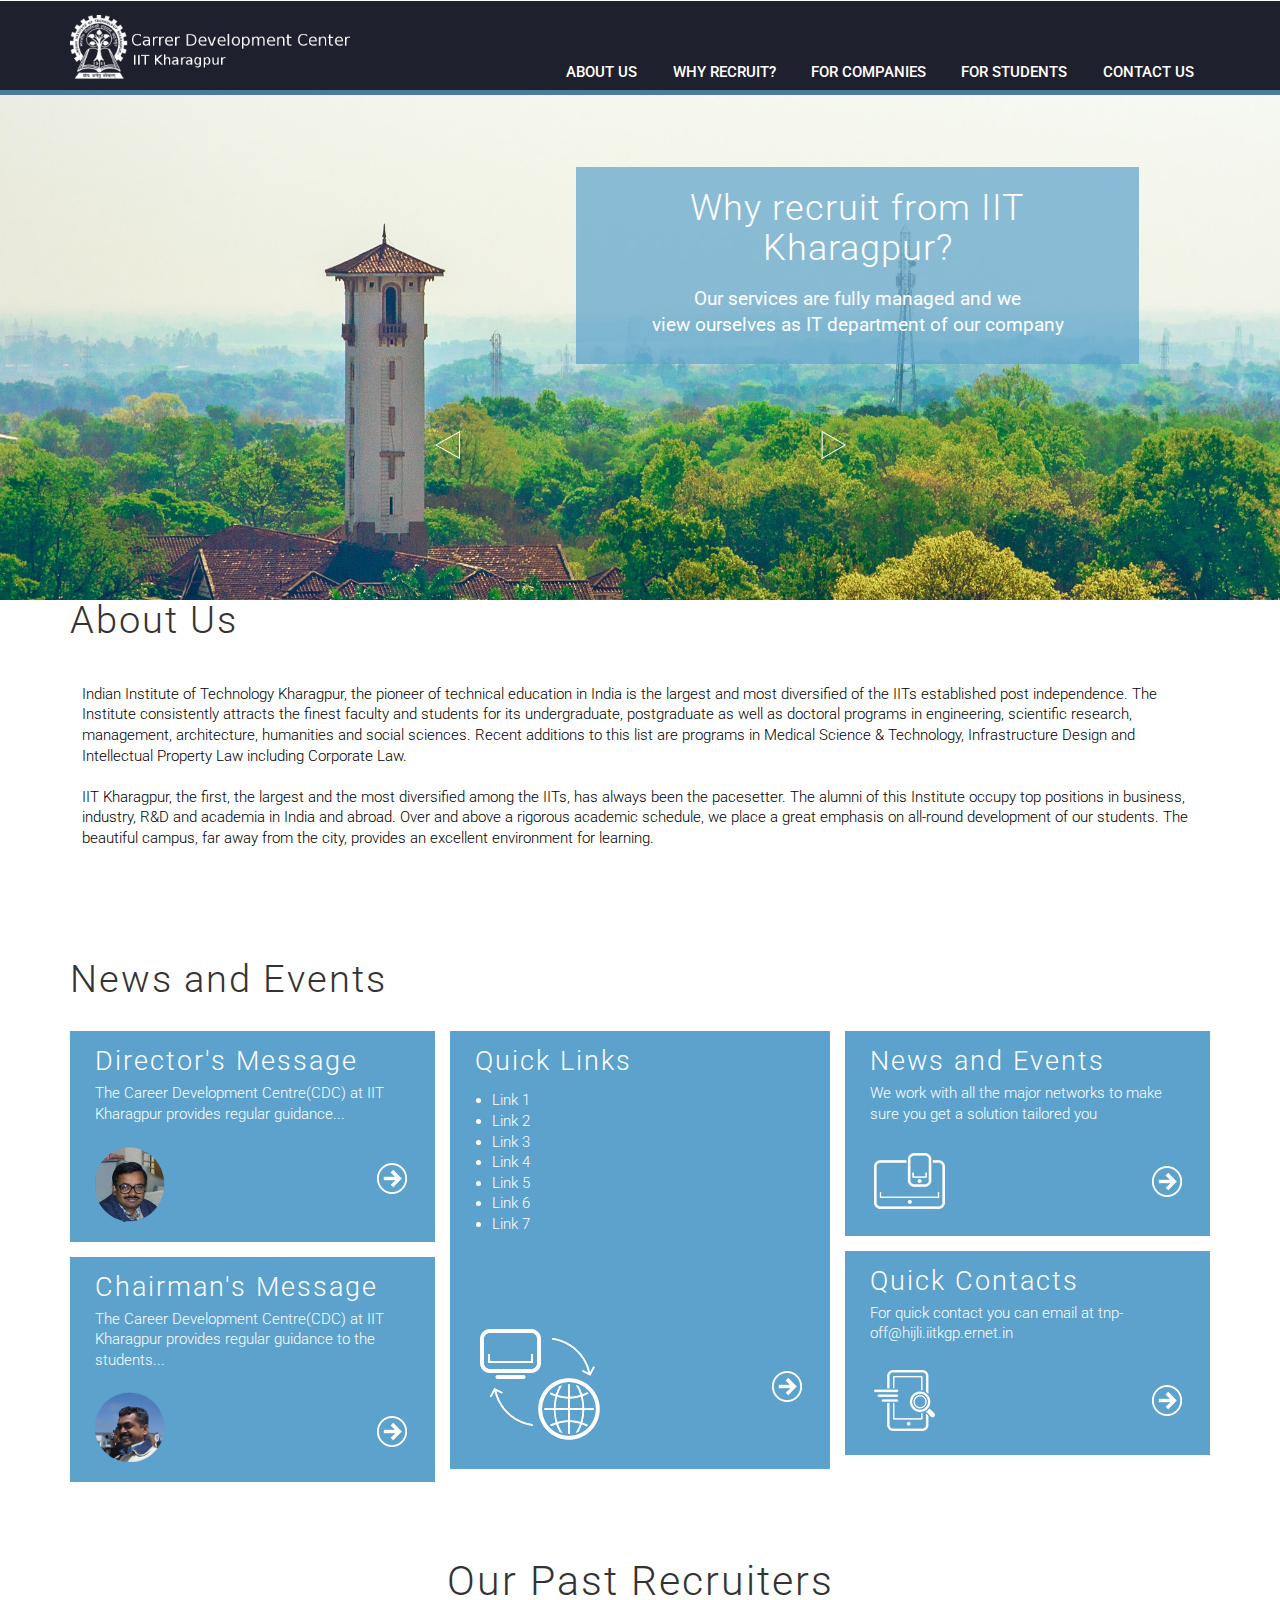
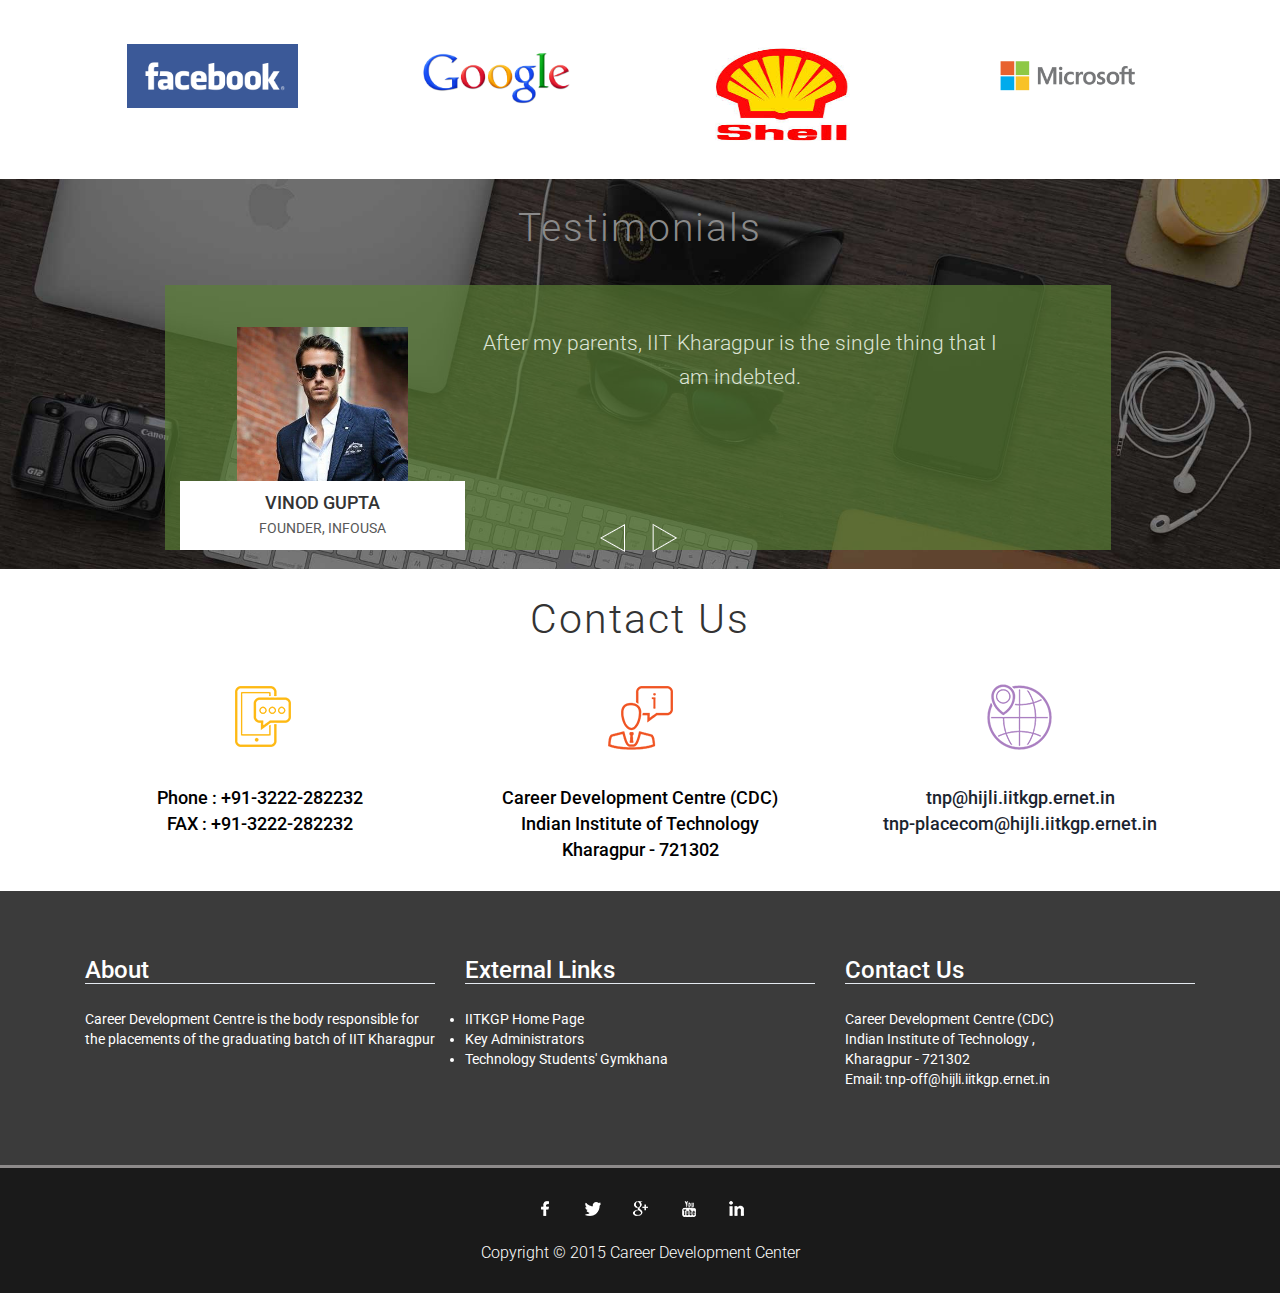
<file: index.html>
<!DOCTYPE html>
<html>

<head>
<title>Career Development Cell - IIT Kharagpur</title>
<link href="css/bootstrap.css" rel='stylesheet' type='text/css' />
<script src="js/scroll.js"></script>
<!-- jQuery (necessary for Bootstrap's JavaScript plugins) -->
<script src="js/jquery.min.js"></script>
<!-- Custom Theme files -->
<link href="css/style.css" rel="stylesheet" type="text/css" media="all" />
<link href="css/style_overlap.css" rel="stylesheet" type="text/css" media="all" />
<!-- Custom Theme files -->
<meta name="viewport" content="width=device-width, initial-scale=1">
<meta http-equiv="Content-Type" content="text/html; charset=utf-8" />
<meta name="keywords" content="United Comms Responsive web template, Bootstrap Web Templates, Flat Web Templates, Andriod Compatible web template, 
Smartphone Compatible web template, free webdesigns for Nokia, Samsung, LG, SonyErricsson, Motorola web design" />
<script type="application/x-javascript"> addEventListener("load", function() { setTimeout(hideURLbar, 0); }, false); function hideURLbar(){ window.scrollTo(0,1); } </script>
<!--webfont-->
<link href='//fonts.googleapis.com/css0270.css?family=Roboto:400,100,100italic,300,300italic,400italic,500,500italic,700,700italic,900,900italic' rel='stylesheet' type='text/css'>
</head>
<body>
	<div class="header">
		<div class="container">
			<div class="logo">
				<a href="./"><img src="images/logo.png" class="img-responsive" alt="" /></a>
			</div>
			<div class="header-right">
				<h4 style="opacity:0"><i class="website"></i> .</h4>
				<span class="menu"></span>
				<div class="top-menu" style="position: relative;">
					<ul> 

					<li>
				        	<a href="#">About Us</a>
				        	<ul>
					        	<li><a href="#">About IIT Kharagpur</a></li>
					        	<li><a href="#">About CDC</a></li>
					        	<li><a href="#">Our Objectives</a></li>
					        	<li><a href="#">Director's Message</a></li>
					        	<li><a href="#">Chairman's Message</a></li>
				        	</ul>
				        </li>                                             
				        <li>
				        	<a href="#">Why recruit?</a>
				        	<ul>
					        	<li><a href="#">Academics</a></li>
					        	<li><a href="#">Demographics</a></li>
					        	<li><a href="#">Faculty</a></li>
					        	<li><a href="#">Research</a></li>
					        	<li><a href="#">Beyond Academics</a></li>
					        	<li><a href="#">Alumni</a></li>
				        	</ul>
				        </li>
				        <li>
				        	<a href="#">For Companies</a>
					        	<ul>
					        	<li><a href="placements.html">Company Registration</a></li>
					        	<li><a href="#"></a>Company Login</li>
					        	<li><a href="#">Process Flow</a></li>
					        	<li><a href="#">Placement Calendar</a></li>
					        	<li><a href="#">Brochures</a></li>
					        	<li><a href="#">Workshops</a></li>
					        	<li><a href="#">Internships</a></li>
					        	<li><a href="#">Facilities</a></li>					        	
					        	
				        	</ul>
				        </li>
				         <li>
				        	<a href="#">FOR STUDENTS</a>
				        	<ul>
					        	
					        	<li><a href="#">Student LoginLogin</a></li>
					        	<li><a href="#">Internship Policy</a></li>
					        	<li><a href="#">Placement Policy</a></li>
					        	<li><a href="#">Career Development Workshops</a></li>			        
					        	<li><a href="#">FAQs</a></li>

				        	</ul>
				        </li>
				         <li>
				        	<a href="#">CONTACT US </a>
				        	<ul>
					        	<li><a href="#">Reach IIT KGP</a></li>
					        	<li><a href="#">Contacts</a></li>
					        	
				        	</ul>
				        </li>
					</ul>
				</div>
				<!-- script for menu -->
				<script>
				$( "span.menu" ).click(function() {
				  $( ".top-menu" ).slideToggle( "slow", function() {
				    // Animation complete.
				  });
				});
			</script>
			<!-- script for menu -->
				<style type="text/css">
					.top-menu ul li ul {
						display: none;
						margin-top: 16px;
						width: 200px;
					}
					.top-menu ul li:hover ul {
						display: block;
					}
					.top-menu ul li ul li {
					    color: #FFF;
					    display: block;
					    padding: 10px 20px;
					    background-color: rgb(51, 51, 51);
					}
					.top-menu ul li ul li a {
						text-decoration: none;
						cursor: pointer

					}
					.top-menu ul:after {
						content: ""; clear: both; display: block;
					}
					.top-menu ul ul {
						position: absolute!important;
						z-index: 10!important;
						top:100%;
					}
				</style>

			</div>
			<div class="clearfix"></div>
		</div>
	</div>
	<!-- header-section-ends -->
	<ul class="test">
		<li>
			<div class="banner">
				<div class="container">
					<div class="banner-info">
						<h2>Why recruit from IIT Kharagpur?</h2>
						<p>Our services are fully managed and we</p>
						<p>view ourselves as IT department of our company</p>
						
					</div>
				</div>
			</div>
		</li>
		<li>
			<div class="banner" style="background:url('./images/iitkgp3.jpg') no-repeat 0px 0px;">
				<div class="container">
					<div class="banner-info">
						<h2>Why recruit from IIT Kharagpur?</h2>
						<p>Our services are fully managed and we</p>
						<p>view ourselves as IT department of our company</p>
						
					</div>
				</div>
			</div>
		</li>
	</ul>


	<div class="content">
	<div class="services-section">
		<div class="container">
		<br/>
		<br/>
			<h3>About Us</h3>
			<p class="text center">
				 Indian Institute of Technology Kharagpur, the pioneer of technical education in India is the 
				 largest and most diversified of the IITs established post independence. 
				 The Institute consistently attracts the finest faculty and students for its undergraduate, 
				 postgraduate as well as doctoral programs in engineering, scientific research, management,
				 architecture, humanities and social sciences. Recent additions to this list are programs in 
				 Medical Science & Technology, Infrastructure Design and Intellectual Property Law including 
				 Corporate Law.
				 <br/>
				 <br/>
				 IIT Kharagpur, the first, the largest and the most diversified among the IITs, has always been 
				 the pacesetter. The alumni of this Institute occupy top positions in business, industry, R&D and
				  academia in India and abroad. Over and above a rigorous academic schedule, we place a great emphasis 
				  on all-round development of our students. The beautiful campus, far away from the city, 
				  provides an excellent environment for learning.</p>
		</div>
	</div>
	<div class="services-section">
		<div class="container">
			<h3>News and Events</h3>
			<div class="services-section-grids">
				<div class="col-md-4 services-section-grid1">
					<div class="services-section-grid1-top">
						<h4>Director's Message</h4>
						<p>The Career Development Centre(CDC) at IIT Kharagpur provides regular guidance...</p>
						<div class="icons">
							<div class="icon-left">
								<i class="ppc"></i>
							</div>	
							<div class="icon-right">
								<a href="ppc.html"><i class="arrow arrow1"></i></a>
							</div>
							<div class="clearfix"></div>
						</div>
						</div>
					<div class="services-section-grid1-bottom">
						<h4>Chairman's Message</h4>
						<p>The Career Development Centre(CDC) at IIT Kharagpur provides regular guidance to the students...</p>
						<div class="icons">
							<div class="icon-left">
								<i class="skb"></i>
							</div>
							<div class="icon-right">
								<a href="skb.html"><i class="arrow arrow2"></i></a>
							</div>
							<div class="clearfix"></div>
						</div>
					</div>
				</div>
				<div class="col-md-4 services-section-grid2">
					<h4>Quick Links</h4>
						<p><ul id="quickLinks">
							<li><a href="#">Link 1</a></li>
							<li><a href="#">Link 2</a></li>
							<li><a href="#">Link 3</a></li>
							<li><a href="#">Link 4</a></li>
							<li><a href="#">Link 5</a></li>
							<li><a href="#">Link 6</a></li>
							<li><a href="#">Link 7</a></li>
						</ul></p>
						<div class="icons icons2">
							<div class="icon-left">
								<i class="interact"></i>
							</div>
							<div class="icon-right">
								<a href="#"><i class="arrow arrow3"></i></a>
							</div>
							<div class="clearfix"></div>
						</div>
				</div>
				<div class="col-md-4 services-section-grid3">
					<div class="services-section-grid3-top">
						<h4>News and Events</h4>
						<p>We work with all the major networks to make sure you get a solution tailored you</p>
						<div class="icons">
							<div class="icon-left">
								<i class="dt"></i>
							</div>
							<div class="icon-right">
								<a href="#"><i class="arrow arrow4"></i></a>
							</div>
							<div class="clearfix"></div>
						</div>
					</div>
					<div class="services-section-grid3-bottom">
						<h4>Quick Contacts</h4>
						<p>For quick contact you can email at tnp-off@hijli.iitkgp.ernet.in </p>
						<div class="icons">
							<div class="icon-left">
								<i class="zoom"></i>
							</div>
							<div class="icon-right">
								<a href="#"><i class="arrow arrow5"></i></a>
							</div>
							<div class="clearfix"></div>
						</div>
					</div>
				</div>
				<div class="clearfix"></div>
			</div>
		</div>
	</div>
	<div class="our-clients">
		<div class="container">
			<div class="our-clients-head text-center">
				<h3>Our Past Recruiters</h3>
			</div>
			<!---strat-image-cursuals---->
                  <div class="scroll-slider">											 
							<div class="nbs-flexisel-container">
							<div class="nbs-flexisel-inner">
							<ul class="flexiselDemo3 nbs-flexisel-ul" style="left: -253.6px; display: block;">					    					    					       
							<li><img src="images/logos/c1.png"></li>
							<li><img src="images/logos/c2.png"></li>
							<li><img src="images/logos/c3.jpg"></li>
							<li><img src="images/logos/c4.png"></li>
							<li><img src="images/logos/c5.png"></li>
							<li><img src="images/logos/c6.png"></li>
							<li><img src="images/logos/c7.png"></li>
							<li><img src="images/logos/c9.jpg"></li>
							<li><img src="images/logos/c10.png"></li>
							<li><img src="images/logos/c11.jpg"></li>
							<li><img src="images/logos/c12.png"></li>
							<li><img src="images/logos/c13.png"></li>
							<li><img src="images/logos/c14.jpg"></li>
							<li><img src="images/logos/c15.jpg"></li>
							<li><img src="images/logos/c16.png"></li>
							


							</ul>
							<div class="nbs-flexisel-nav-left" style="display:none"></div>
							<div class="nbs-flexisel-nav-right" style="display:none"></div></div></div> 
							<div class="clear"> </div>      
						  <!---strat-image-cursuals---->
								<script type="text/javascript" src="js/jquery.flexisel.js"></script>
								<!---End-image-cursuals---->
								<script type="text/javascript">
								$(window).load(function() {
								    $(".flexiselDemo3").flexisel({
								        visibleItems: 4,
								        animationSpeed: 1000,
								        autoPlay: true,
								        autoPlaySpeed: 3000,            
								        pauseOnHover: true,
								        enableResponsiveBreakpoints: true,
								        responsiveBreakpoints: { 
								            portrait: { 
								                changePoint:480,
								                visibleItems: 1
								            }, 
								            landscape: { 
								                changePoint:640,
								                visibleItems: 2
								            },
								            tablet: { 
								                changePoint:768,
								                visibleItems: 3
								            }
								        }
								    });
								    $(".test").flexisel({
								        visibleItems: 1,
								        animationSpeed: 500,
								        autoPlay: true,
								        autoPlaySpeed: 4000,            
								        pauseOnHover: false,
								        enableResponsiveBreakpoints: true,
								        responsiveBreakpoints: { 
								            portrait: { 
								                changePoint:480,
								                visibleItems: 1
								            }, 
								            landscape: { 
								                changePoint:640,
								                visibleItems: 1
								            },
								            tablet: { 
								                changePoint:768,
								                visibleItems: 1
								            }
								        }
								    });
								});
								</script>
						<!---->
				  <!---->
				  </div>				
			</div>

				<!---//End-signin---->
		</div>
		<div class="testimonials-section">
			<div class="container">
				<div class="testimonials-section-head text-center">
					<h3>Testimonials</h3>
				</div>
				<div class="members">
					<div class="col-md-10 col-md-offset-1 description ">
						<div class="course_demo">
		          <ul id="flexiselDemo4">	
					<li>	
					
					<div class="col-md-4 member4">
						<img src="images/mem.jpg" alt="" />
						<div class="text text-center">
							<h4>Vinod Gupta</h4>
							<p>Founder, INFOUSA</p>
						</div>
					</div>
						<div class="client-text">
							<p>After my parents, IIT Kharagpur is the single thing that I am indebted. </p>
						</div>
					
					</li>
					<li>
					<div class="col-md-4 member4">
						<img src="images/mem.jpg" alt="" />
						<div class="text text-center">
							<h4>Arjun Malhotra</h4>
							<p>Co-Founder, HCL</p>
						</div>
					</div>
						<div class="client-text">		
							<p>Whatever I am today is because of IIT Kharagpur</p>
						</div>
					</li>	
					<li>
						<div class="col-md-4 member4">
						<img src="images/mem.jpg" alt="" />
						<div class="text text-center">
							<h4>Sundar Pichai</h4>
							<p>Senior Vice President, Google</p>
						</div>
					</div>
						<div class="client-text">		
							<p>Whatever I am today is because of IIT Kharagpur</p>
						</div>
					</li>									    	  	       	   	  									    	  	       	   	    	
				</ul>

	  </div>
	  </div>
		<script type="text/javascript">
			$(window).load(function() {
				$("#flexiselDemo4").flexisel({
					visibleItems: 1,
					animationSpeed: 1000,
					autoPlay: true,
					autoPlaySpeed: 5000,    		
					pauseOnHover: true,
					enableResponsiveBreakpoints: true,
			    	responsiveBreakpoints: { 
			    		portrait: { 
			    			changePoint:480,
			    			visibleItems: 1
			    		}, 
			    		landscape: { 
			    			changePoint:640,
			    			visibleItems: 1
			    		},
			    		tablet: { 
			    			changePoint:768,
			    			visibleItems: 1
			    		}
			    	}
			    });
			    
			});
		</script>
		<script type="text/javascript" src="js/jquery.flexisel.js"></script>	

				    </div>
					<div class="clearfix"></div>
					</div>
					
				
			</div>
		</div>
		<div class="contact-section text-center">
			<div class="container">
				<h3>Contact Us</h3>
				<div class="contact-top">
					<div class="col-md-4 contact-section-grid text-center">
						<i class="smartphone"></i>
						<p>Phone : +91-3222-282232 </p>
						<p>FAX : +91-3222-282232 </p>
					</div>
					<div class="col-md-4 contact-section-grid text-center">
						<i class="user"></i>
						<p>Career Development Centre (CDC) <p>
						<p>Indian Institute of Technology </p>
						<p>Kharagpur - 721302</p>
					</div>
					<div class="col-md-4 contact-section-grid text-center">
						<i class="global"></i>
						<p><a href="mail-to_Support%40yourname.html"> tnp@hijli.iitkgp.ernet.in </a></p>
						<p><a href="mail-to_hello%40company.com"> tnp-placecom@hijli.iitkgp.ernet.in </a></p>
					</div>
					<div class="clearfix"></div>
				</div>
				<div class="contact-section-bottom">
					<!--div class="contact-form">
						<form>
						<div class="col-md-6 contact-left">
							<input type="text" class="text" value="Name*" onfocus="this.value = '';" onblur="if (this.value == '') {this.value = 'Name*';}">
							<input type="text" class="text" value="E-mail*" onfocus="this.value = '';" onblur="if (this.value == '') {this.value = 'E-mail*';}">
						</div>
						<div class="col-md-6 contact-right">
							<textarea value="Message" onfocus="this.value = '';" onblur="if (this.value == '') {this.value = 'Message';}">Message</textarea>
						</div>
							<input type="submit" value="Submit " />
						</form>
					<div-->
				</div>
			</div>
		</div>	
	</div>
	</div>

	</div>
		<div class="footer" style="background: none repeat scroll 0% 0% #3B3B3B;">
			<div class="container">
				<div class="row-fluid">
					<div class="col-md-4">
		                <!-- About -->
				        <div class="headline"><h3>About
				        </h3></div>	

						<p class="margin-bottom-25">Career Development Centre is the body responsible for the placements of the graduating batch of IIT Kharagpur </p>	

					</div><!--/span4-->	
					<div class="col-md-4">
						<div class="headline"><h3>External Links</h3></div>
						<ul class="unstyled">
							<li><a href="http://www.iitkgp.ac.in/">IITKGP Home Page</a></li>
							<li><a href="#">Key Administrators</a></li>
							<li><a href="http://www.gymkhana.iitkgp.ernet.in/">Technology Students' Gymkhana</a></li>
						</ul>

					</div>
					<div class="col-md-4">
			            <!-- Monthly Newsletter -->
				        <div class="headline"><h3>Contact Us</h3></div>	
		                <address>

		                	 Career Development Centre (CDC) <br>
							Indian Institute of Technology ,<br>
							Kharagpur - 721302<br>
							Email: <a href="#" class="">tnp-off@hijli.iitkgp.ernet.in</a>
		                </address>

					</div><!--/span4-->
				</div><!--/row-fluid-->	
			</div><!--/container-->	
		</div>




	<div class="footer text-center" style="border-top: 3px solid rgb(141, 138, 138);">
		<div class="social-icons">
			<a href="https://www.facebook.com/IIT.Kgp"><i class="facebook"></i></a>
			<a href="https://twitter.com/IITKgp"><i class="twitter"></i></a>
			<a href="https://plus.google.com/u/0/+iitkharagpur/posts"><i class="googlepluse"></i></a>
			<a href="https://www.youtube.com/user/WebIITKgp/featured"><i class="youtube"></i></a>
			<a href="https://in.linkedin.com/in/iitkgpcdc"><i class="linkedin"></i></a>
		</div>
		<div class="copyright">
			<p>Copyright &copy; 2015 Career Development Center</a></p>
		</div>
	</div>
</body>
<!--script src="https://maxcdn.bootstrapcdn.com/bootstrap/3.3.4/js/bootstrap.min.js"></script-->
</html>
</file>
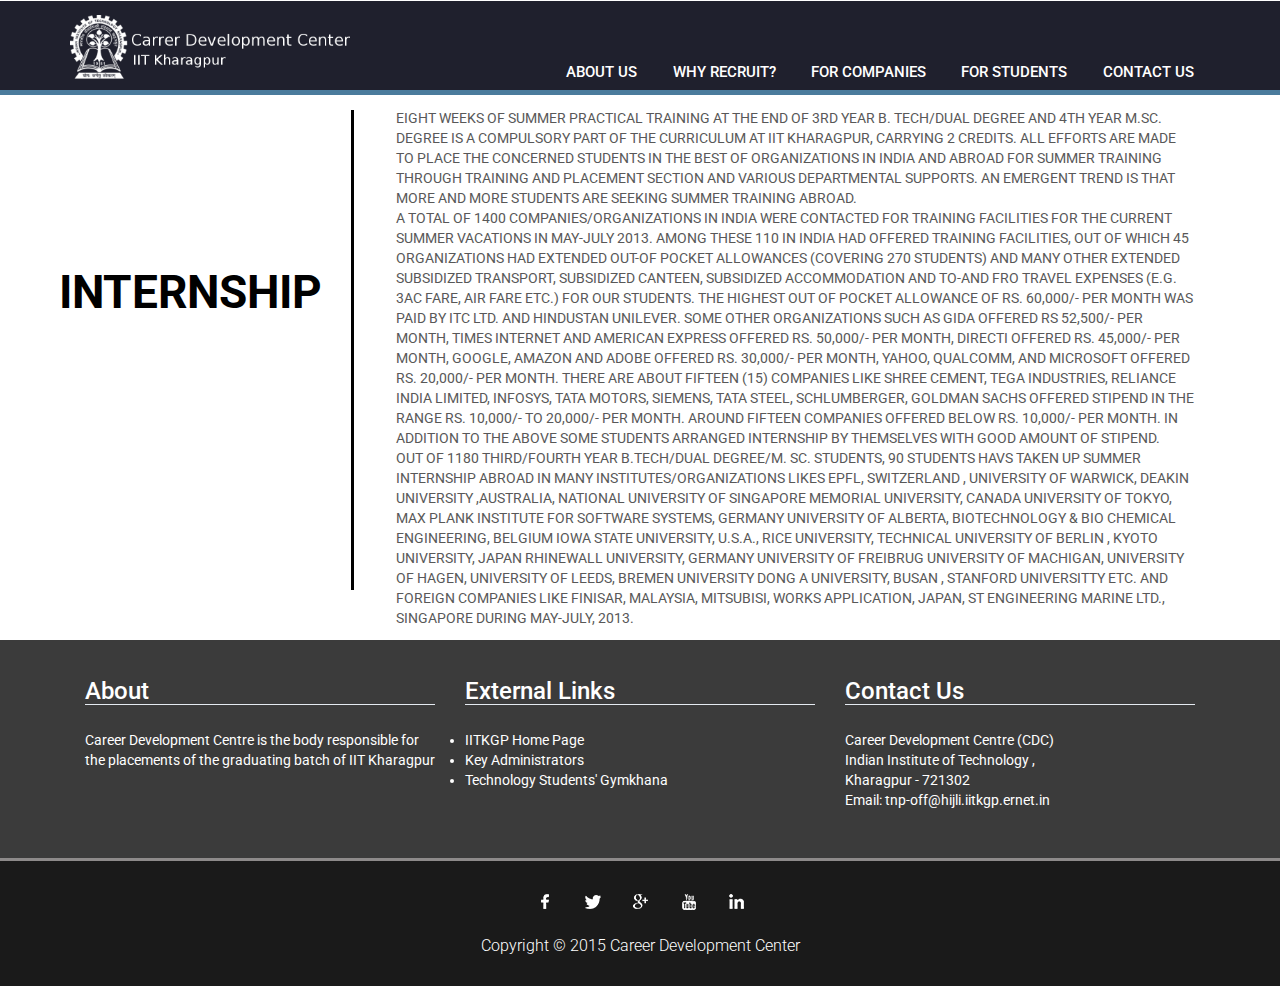
<file: internship.html>
<!DOCTYPE html>
<html>

<head>
<title>Career Development Cell - IIT Kharagpur</title>
<link href="css/bootstrap.css" rel='stylesheet' type='text/css' />
<script src="js/scroll.js"></script>
<!-- jQuery (necessary for Bootstrap's JavaScript plugins) -->
<script src="js/jquery.min.js"></script>
<!-- Custom Theme files -->
<link href="css/style.css" rel="stylesheet" type="text/css" media="all" />
<link href="css/style_overlap.css" rel="stylesheet" type="text/css" media="all" />
<!-- Custom Theme files -->
<meta name="viewport" content="width=device-width, initial-scale=1">
<meta http-equiv="Content-Type" content="text/html; charset=utf-8" />
<meta name="keywords" content="United Comms Responsive web template, Bootstrap Web Templates, Flat Web Templates, Andriod Compatible web template, 
Smartphone Compatible web template, free webdesigns for Nokia, Samsung, LG, SonyErricsson, Motorola web design" />
<script type="application/x-javascript"> addEventListener("load", function() { setTimeout(hideURLbar, 0); }, false); function hideURLbar(){ window.scrollTo(0,1); } </script>
<!--webfont-->
<link href='//fonts.googleapis.com/css0270.css?family=Roboto:400,100,100italic,300,300italic,400italic,500,500italic,700,700italic,900,900italic' rel='stylesheet' type='text/css'>
</head>
<body>
	<div class="header">
		<div class="container">
			<div class="logo">
				<a href="./"><img src="images/logo.png" class="img-responsive" alt="" /></a>
			</div>
			<div class="header-right">
				<h4 style="opacity:0"><i class="website"></i> .</h4>
				<span class="menu"></span>
				<div class="top-menu" style="position: relative;">
					<ul> 

					<li>
				        	<a href="#">About Us</a>
				        	<ul>
					        	<li><a href="#">About IIT Kharagpur</a></li>
					        	<li><a href="#">About CDC</a></li>
					        	<li><a href="#">Our Objectives</a></li>
					        	<li><a href="#">Director's Message</a></li>
					        	<li><a href="#">Chairman's Message</a></li>
				        	</ul>
				        </li>                                             
				        <li>
				        	<a href="#">Why recruit?</a>
				        	<ul>
					        	<li><a href="#">Academics</a></li>
					        	<li><a href="#">Demographics</a></li>
					        	<li><a href="#">Faculty</a></li>
					        	<li><a href="#">Research</a></li>
					        	<li><a href="#">Beyond Academics</a></li>
					        	<li><a href="#">Alumni</a></li>
				        	</ul>
				        </li>
				        <li>
				        	<a href="#">For Companies</a>
					        	<ul>
					        	<li><a href="placements.html">Company Registration</a></li>
					        	<li><a href="#"></a>Company Login</li>
					        	<li><a href="#">Process Flow</a></li>
					        	<li><a href="#">Placement Calendar</a></li>
					        	<li><a href="#">Brochures</a></li>
					        	<li><a href="#">Workshops</a></li>
					        	<li><a href="#">Internships</a></li>
					        	<li><a href="#">Facilities</a></li>					        	
					        	
				        	</ul>
				        </li>
				         <li>
				        	<a href="#">FOR STUDENTS</a>
				        	<ul>
					        	
					        	<li><a href="#">Student LoginLogin</a></li>
					        	<li><a href="#">Internship Policy</a></li>
					        	<li><a href="#">Placement Policy</a></li>
					        	<li><a href="#">Career Development Workshops</a></li>			        
					        	<li><a href="#">FAQs</a></li>

				        	</ul>
				        </li>
				         <li>
				        	<a href="#">CONTACT US </a>
				        	<ul>
					        	<li><a href="#">Reach IIT KGP</a></li>
					        	<li><a href="#">Contacts</a></li>
					        	
				        	</ul>
				        </li>
					</ul>
				</div>
				<!-- script for menu -->
				<script>
				$( "span.menu" ).click(function() {
				  $( ".top-menu" ).slideToggle( "slow", function() {
				    // Animation complete.
				  });
				});
			</script>
			<!-- script for menu -->
				<style type="text/css">
					.top-menu ul li ul {
						display: none;
						margin-top: 16px;
						width: 200px;
					}
					.top-menu ul li:hover ul {
						display: block;
					}
					.top-menu ul li ul li {
					    color: #FFF;
					    display: block;
					    padding: 10px 20px;
					    background-color: rgb(51, 51, 51);
					}
					.top-menu ul li ul li a {
						text-decoration: none;
						cursor: pointer

					}
					.top-menu ul:after {
						content: ""; clear: both; display: block;
					}
					.top-menu ul ul {
						position: absolute!important;
						z-index: 10!important;
						top:100%;
					}
				</style>

			</div>
			<div class="clearfix"></div>
		</div>
	</div>
	<!-- header-section-ends -->
	<div style="min-width:1280px;width:100%;min-height:480px;" align=center>

  <div style="width:30%;float:left;min-height:500px;display:table;text-align:center;padding:20px 30px;">
    <div style="vertical-align:middle;min-height:480px;font-size:46px;font-weight:bolder;border-right:solid black 3px;">
      <p class="headcolor" style="color:black;padding-top:150px;">INTERNSHIP</p>
    </div>
  </div>
  <div style="width:65%;display:table-cell;vertical-align:middle;float:left;">
    <div style="padding-right:20px;min-height:480px;padding-top:18px;" align=left class="text">
      <p>Eight weeks of summer practical training at the end of 3rd year B. Tech/Dual Degree and 4th year M.Sc. degree is a compulsory part of the curriculum at IIT Kharagpur, carrying 2 credits. All efforts are made to place the concerned students in the best of organizations in India and abroad for summer training through Training and Placement section and various departmental supports. An emergent trend is that more and more students are seeking summer training abroad.</p>
      <p>A total of 1400 companies/organizations in India were contacted for training facilities for the current summer vacations in May-July 2013. Among these 110 in India had offered training facilities, out of which 45 organizations had extended out-of pocket allowances (covering 270 students) and many other extended subsidized transport, subsidized canteen, subsidized accommodation and to-and fro travel expenses (e.g. 3AC fare, air fare etc.) for our students. The highest out of pocket allowance of Rs. 60,000/- per month was paid by ITC Ltd. and Hindustan Unilever. Some other organizations such as GIDA offered Rs 52,500/- per month, Times Internet and American Express offered Rs. 50,000/- per month, Directi offered Rs. 45,000/- per month, Google, Amazon and Adobe offered Rs. 30,000/- per month, Yahoo, Qualcomm, and Microsoft offered Rs. 20,000/- per month. There are about fifteen (15) companies like Shree Cement, Tega Industries, Reliance India Limited, Infosys, Tata Motors, Siemens, Tata Steel, Schlumberger, Goldman Sachs offered stipend in the range Rs. 10,000/- to 20,000/- per month. Around fifteen companies offered below Rs. 10,000/- per month. In addition to the above some students arranged internship by themselves with good amount of stipend.</p>
      <p>Out of 1180 third/fourth year B.Tech/Dual Degree/M. Sc. students, 90 students havs taken up summer internship abroad in many Institutes/organizations likes EPFL, Switzerland ,  University of Warwick, Deakin University ,Australia, National University of Singapore  Memorial University, Canada  University of Tokyo,  Max Plank Institute  for Software Systems, Germany  University of Alberta,  Biotechnology & Bio Chemical Engineering, Belgium  Iowa State University, U.S.A., Rice  University, Technical University of Berlin , Kyoto University, Japan  Rhinewall University, Germany  University of Freibrug  University of Machigan, University of  Hagen, University of Leeds, Bremen University Dong A University, Busan , Stanford Universitty  etc. and  foreign companies like  Finisar, Malaysia, Mitsubisi, Works Application, Japan, ST Engineering  Marine Ltd., Singapore during  May-July, 2013.</p>
    </div>
  </div>
</div>
<div style="clear:both;">
		<div class="footer" style="background: none repeat scroll 0% 0% #3B3B3B;">
			<div class="container">
				<div class="row-fluid">
					<div class="col-md-4">
		                <!-- About -->
				        <div class="headline"><h3>About
				        </h3></div>	

						<p class="margin-bottom-25">Career Development Centre is the body responsible for the placements of the graduating batch of IIT Kharagpur </p>	

					</div><!--/span4-->	
					<div class="col-md-4">
						<div class="headline"><h3>External Links</h3></div>
						<ul class="unstyled">
							<li><a href="http://www.iitkgp.ac.in/">IITKGP Home Page</a></li>
							<li><a href="#">Key Administrators</a></li>
							<li><a href="http://www.gymkhana.iitkgp.ernet.in/">Technology Students' Gymkhana</a></li>
						</ul>

					</div>
					<div class="col-md-4">
			            <!-- Monthly Newsletter -->
				        <div class="headline"><h3>Contact Us</h3></div>	
		                <address>

		                	 Career Development Centre (CDC) <br>
							Indian Institute of Technology ,<br>
							Kharagpur - 721302<br>
							Email: <a href="#" class="">tnp-off@hijli.iitkgp.ernet.in</a>
		                </address>

					</div><!--/span4-->
				</div><!--/row-fluid-->	
			</div><!--/container-->	
		</div>




	<div class="footer text-center" style="border-top: 3px solid rgb(141, 138, 138);">
		<div class="social-icons">
			<a href="https://www.facebook.com/IIT.Kgp"><i class="facebook"></i></a>
			<a href="https://twitter.com/IITKgp"><i class="twitter"></i></a>
			<a href="https://plus.google.com/u/0/+iitkharagpur/posts"><i class="googlepluse"></i></a>
			<a href="https://www.youtube.com/user/WebIITKgp/featured"><i class="youtube"></i></a>
			<a href="https://in.linkedin.com/in/iitkgpcdc"><i class="linkedin"></i></a>
		</div>
		<div class="copyright">
			<p>Copyright &copy; 2015 Career Development Center</a></p>
		</div>
	</div>
</div>
</body>
<!--script src="https://maxcdn.bootstrapcdn.com/bootstrap/3.3.4/js/bootstrap.min.js"></script-->
</html>
</file>
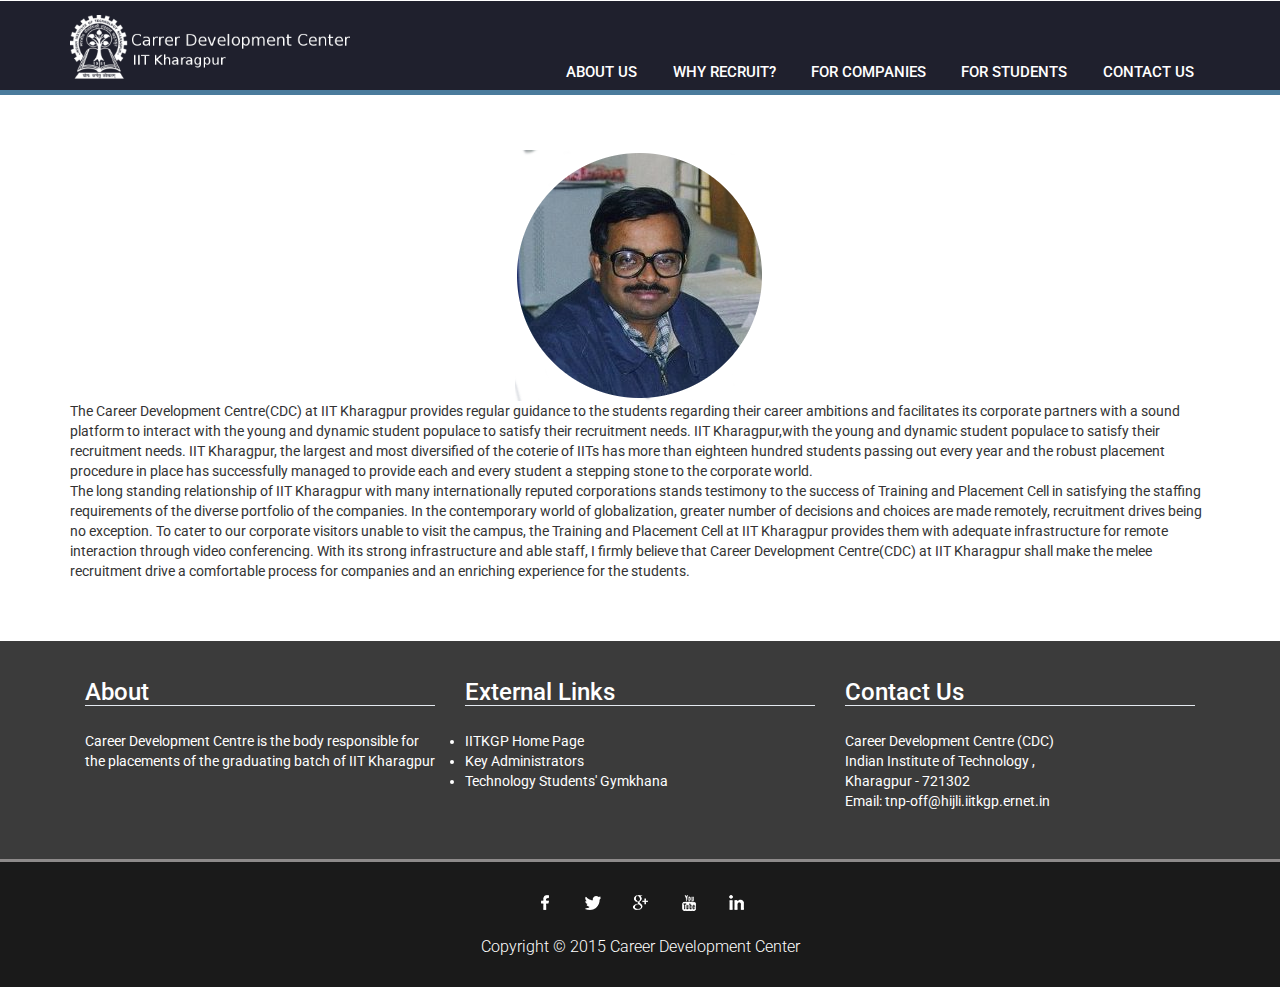
<file: ppc.html>
<!DOCTYPE html>
<html>

<head>
<title>Career Development Cell - IIT Kharagpur</title>
<link href="css/bootstrap.css" rel='stylesheet' type='text/css' />
<script src="js/scroll.js"></script>
<!-- jQuery (necessary for Bootstrap's JavaScript plugins) -->
<script src="js/jquery.min.js"></script>
<!-- Custom Theme files -->
<link href="css/style.css" rel="stylesheet" type="text/css" media="all" />
<link href="css/style_overlap.css" rel="stylesheet" type="text/css" media="all" />
<!-- Custom Theme files -->
<meta name="viewport" content="width=device-width, initial-scale=1">
<meta http-equiv="Content-Type" content="text/html; charset=utf-8" />
<meta name="keywords" content="United Comms Responsive web template, Bootstrap Web Templates, Flat Web Templates, Andriod Compatible web template, 
Smartphone Compatible web template, free webdesigns for Nokia, Samsung, LG, SonyErricsson, Motorola web design" />
<script type="application/x-javascript"> addEventListener("load", function() { setTimeout(hideURLbar, 0); }, false); function hideURLbar(){ window.scrollTo(0,1); } </script>
<!--webfont-->
<link href='//fonts.googleapis.com/css0270.css?family=Roboto:400,100,100italic,300,300italic,400italic,500,500italic,700,700italic,900,900italic' rel='stylesheet' type='text/css'>
</head>
<body>
	<div class="header">
		<div class="container">
			<div class="logo">
				<a href="./"><img src="images/logo.png" class="img-responsive" alt="" /></a>
			</div>
			<div class="header-right">
				<h4 style="opacity:0"><i class="website"></i> .</h4>
				<span class="menu"></span>
				<div class="top-menu" style="position: relative;">
					<ul> 

					<li>
				        	<a href="#">About Us</a>
				        	<ul>
					        	<li><a href="#">About IIT Kharagpur</a></li>
					        	<li><a href="#">About CDC</a></li>
					        	<li><a href="#">Our Objectives</a></li>
					        	<li><a href="#">Director's Message</a></li>
					        	<li><a href="#">Chairman's Message</a></li>
				        	</ul>
				        </li>                                             
				        <li>
				        	<a href="#">Why recruit?</a>
				        	<ul>
					        	<li><a href="#">Academics</a></li>
					        	<li><a href="#">Demographics</a></li>
					        	<li><a href="#">Faculty</a></li>
					        	<li><a href="#">Research</a></li>
					        	<li><a href="#">Beyond Academics</a></li>
					        	<li><a href="#">Alumni</a></li>
				        	</ul>
				        </li>
				        <li>
				        	<a href="#">For Companies</a>
					        	<ul>
					        	<li><a href="placements.html">Company Registration</a></li>
					        	<li><a href="#"></a>Company Login</li>
					        	<li><a href="#">Process Flow</a></li>
					        	<li><a href="#">Placement Calendar</a></li>
					        	<li><a href="#">Brochures</a></li>
					        	<li><a href="#">Workshops</a></li>
					        	<li><a href="#">Internships</a></li>
					        	<li><a href="#">Facilities</a></li>					        	
					        	
				        	</ul>
				        </li>
				         <li>
				        	<a href="#">FOR STUDENTS</a>
				        	<ul>
					        	
					        	<li><a href="#">Student LoginLogin</a></li>
					        	<li><a href="#">Internship Policy</a></li>
					        	<li><a href="#">Placement Policy</a></li>
					        	<li><a href="#">Career Development Workshops</a></li>			        
					        	<li><a href="#">FAQs</a></li>

				        	</ul>
				        </li>
				         <li>
				        	<a href="#">CONTACT US </a>
				        	<ul>
					        	<li><a href="#">Reach IIT KGP</a></li>
					        	<li><a href="#">Contacts</a></li>
					        	
				        	</ul>
				        </li>
					</ul>
				</div>
				<!-- script for menu -->
				<script>
				$( "span.menu" ).click(function() {
				  $( ".top-menu" ).slideToggle( "slow", function() {
				    // Animation complete.
				  });
				});
			</script>
			<!-- script for menu -->
				<style type="text/css">
					.top-menu ul li ul {
						display: none;
						margin-top: 16px;
						width: 200px;
					}
					.top-menu ul li:hover ul {
						display: block;
					}
					.top-menu ul li ul li {
					    color: #FFF;
					    display: block;
					    padding: 10px 20px;
					    background-color: rgb(51, 51, 51);
					}
					.top-menu ul li ul li a {
						text-decoration: none;
						cursor: pointer

					}
					.top-menu ul:after {
						content: ""; clear: both; display: block;
					}
					.top-menu ul ul {
						position: absolute!important;
						z-index: 10!important;
						top:100%;
					}
				</style>

			</div>
			<div class="clearfix"></div>
		</div>
	</div>
	<!-- header-section-ends -->
	<div class="content margin-medium" >
		<img class="img-responsive center-block" src="images/ppc_large.png">
		<div class="container">
			<p>
				The Career Development Centre(CDC) at IIT Kharagpur provides regular guidance to the students regarding their career ambitions and facilitates its corporate partners with a sound platform to interact with the young and dynamic student populace to satisfy their recruitment needs. IIT Kharagpur,with the young and dynamic student populace to satisfy their recruitment needs. IIT Kharagpur, the largest and most diversified of the coterie of IITs has more than eighteen hundred students passing out every year and the robust placement procedure in place has successfully managed to provide each and every student a stepping stone to the corporate world.
			</p>
			<p>
				The long standing relationship of IIT Kharagpur with many internationally reputed corporations stands testimony to the success of Training and Placement Cell in satisfying the staffing requirements of the diverse portfolio of the companies. In the contemporary world of globalization, greater number of decisions and choices are made remotely, recruitment drives being no exception. To cater to our corporate visitors unable to visit the campus, the Training and Placement Cell at IIT Kharagpur provides them with adequate infrastructure for remote interaction through video conferencing. With its strong infrastructure and able staff, I firmly believe that Career Development Centre(CDC) at IIT Kharagpur shall make the melee recruitment drive a comfortable process for companies and an enriching experience for the students.
			</p>

		</div>
	</div>

		<div class="footer" style="background: none repeat scroll 0% 0% #3B3B3B;">
			<div class="container">
				<div class="row-fluid">
					<div class="col-md-4">
		                <!-- About -->
				        <div class="headline"><h3>About
				        </h3></div>	

						<p class="margin-bottom-25">Career Development Centre is the body responsible for the placements of the graduating batch of IIT Kharagpur </p>	

					</div><!--/span4-->	
					<div class="col-md-4">
						<div class="headline"><h3>External Links</h3></div>
						<ul class="unstyled">
							<li><a href="http://www.iitkgp.ac.in/">IITKGP Home Page</a></li>
							<li><a href="#">Key Administrators</a></li>
							<li><a href="http://www.gymkhana.iitkgp.ernet.in/">Technology Students' Gymkhana</a></li>
						</ul>

					</div>
					<div class="col-md-4">
			            <!-- Monthly Newsletter -->
				        <div class="headline"><h3>Contact Us</h3></div>	
		                <address>

		                	 Career Development Centre (CDC) <br>
							Indian Institute of Technology ,<br>
							Kharagpur - 721302<br>
							Email: <a href="#" class="">tnp-off@hijli.iitkgp.ernet.in</a>
		                </address>

					</div><!--/span4-->
				</div><!--/row-fluid-->	
			</div><!--/container-->	
		</div>




	<div class="footer text-center" style="border-top: 3px solid rgb(141, 138, 138);">
		<div class="social-icons">
			<a href="https://www.facebook.com/IIT.Kgp"><i class="facebook"></i></a>
			<a href="https://twitter.com/IITKgp"><i class="twitter"></i></a>
			<a href="https://plus.google.com/u/0/+iitkharagpur/posts"><i class="googlepluse"></i></a>
			<a href="https://www.youtube.com/user/WebIITKgp/featured"><i class="youtube"></i></a>
			<a href="https://in.linkedin.com/in/iitkgpcdc"><i class="linkedin"></i></a>
		</div>
		<div class="copyright">
			<p>Copyright &copy; 2015 Career Development Center</a></p>
		</div>
	</div>
</body>
<!--script src="https://maxcdn.bootstrapcdn.com/bootstrap/3.3.4/js/bootstrap.min.js"></script-->
</html>
</file>
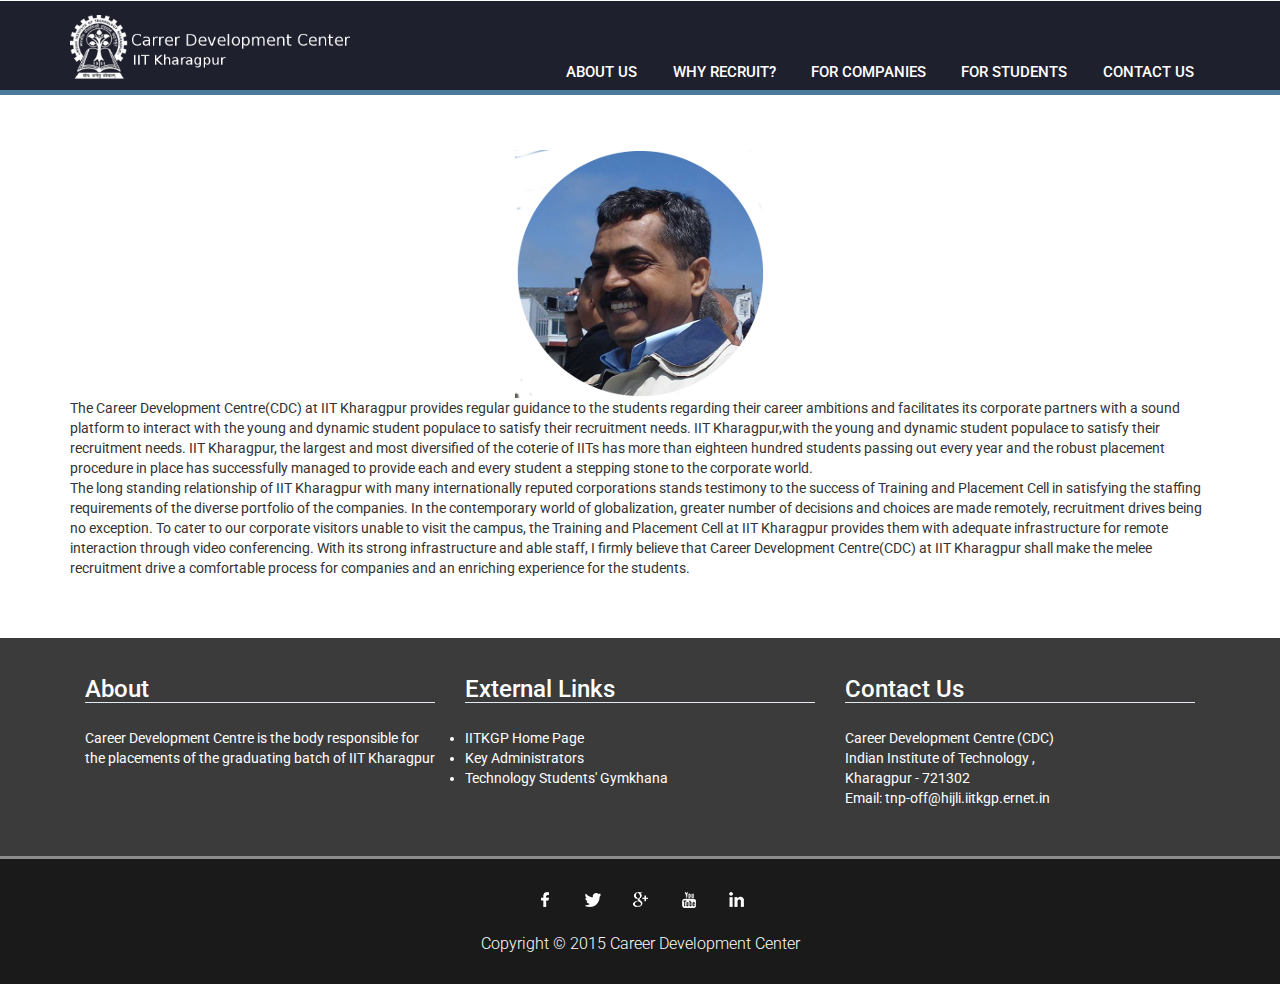
<file: skb.html>
<!DOCTYPE html>
<html>

<head>
<title>Career Development Cell - IIT Kharagpur</title>
<link href="css/bootstrap.css" rel='stylesheet' type='text/css' />
<script src="js/scroll.js"></script>
<!-- jQuery (necessary for Bootstrap's JavaScript plugins) -->
<script src="js/jquery.min.js"></script>
<!-- Custom Theme files -->
<link href="css/style.css" rel="stylesheet" type="text/css" media="all" />
<link href="css/style_overlap.css" rel="stylesheet" type="text/css" media="all" />
<!-- Custom Theme files -->
<meta name="viewport" content="width=device-width, initial-scale=1">
<meta http-equiv="Content-Type" content="text/html; charset=utf-8" />
<meta name="keywords" content="United Comms Responsive web template, Bootstrap Web Templates, Flat Web Templates, Andriod Compatible web template, 
Smartphone Compatible web template, free webdesigns for Nokia, Samsung, LG, SonyErricsson, Motorola web design" />
<script type="application/x-javascript"> addEventListener("load", function() { setTimeout(hideURLbar, 0); }, false); function hideURLbar(){ window.scrollTo(0,1); } </script>
<!--webfont-->
<link href='//fonts.googleapis.com/css0270.css?family=Roboto:400,100,100italic,300,300italic,400italic,500,500italic,700,700italic,900,900italic' rel='stylesheet' type='text/css'>
</head>
<body>
	<div class="header">
		<div class="container">
			<div class="logo">
				<a href="./"><img src="images/logo.png" class="img-responsive" alt="" /></a>
			</div>
			<div class="header-right">
				<h4 style="opacity:0"><i class="website"></i> .</h4>
				<span class="menu"></span>
				<div class="top-menu" style="position: relative;">
					<ul> 

					<li>
				        	<a href="#">About Us</a>
				        	<ul>
					        	<li><a href="#">About IIT Kharagpur</a></li>
					        	<li><a href="#">About CDC</a></li>
					        	<li><a href="#">Our Objectives</a></li>
					        	<li><a href="#">Director's Message</a></li>
					        	<li><a href="#">Chairman's Message</a></li>
				        	</ul>
				        </li>                                             
				        <li>
				        	<a href="#">Why recruit?</a>
				        	<ul>
					        	<li><a href="#">Academics</a></li>
					        	<li><a href="#">Demographics</a></li>
					        	<li><a href="#">Faculty</a></li>
					        	<li><a href="#">Research</a></li>
					        	<li><a href="#">Beyond Academics</a></li>
					        	<li><a href="#">Alumni</a></li>
				        	</ul>
				        </li>
				        <li>
				        	<a href="#">For Companies</a>
					        	<ul>
					        	<li><a href="placements.html">Company Registration</a></li>
					        	<li><a href="#"></a>Company Login</li>
					        	<li><a href="#">Process Flow</a></li>
					        	<li><a href="#">Placement Calendar</a></li>
					        	<li><a href="#">Brochures</a></li>
					        	<li><a href="#">Workshops</a></li>
					        	<li><a href="#">Internships</a></li>
					        	<li><a href="#">Facilities</a></li>					        	
					        	
				        	</ul>
				        </li>
				         <li>
				        	<a href="#">FOR STUDENTS</a>
				        	<ul>
					        	
					        	<li><a href="#">Student LoginLogin</a></li>
					        	<li><a href="#">Internship Policy</a></li>
					        	<li><a href="#">Placement Policy</a></li>
					        	<li><a href="#">Career Development Workshops</a></li>			        
					        	<li><a href="#">FAQs</a></li>

				        	</ul>
				        </li>
				         <li>
				        	<a href="#">CONTACT US </a>
				        	<ul>
					        	<li><a href="#">Reach IIT KGP</a></li>
					        	<li><a href="#">Contacts</a></li>
					        	
				        	</ul>
				        </li>
					</ul>
				</div>
				<!-- script for menu -->
				<script>
				$( "span.menu" ).click(function() {
				  $( ".top-menu" ).slideToggle( "slow", function() {
				    // Animation complete.
				  });
				});
			</script>
			<!-- script for menu -->
				<style type="text/css">
					.top-menu ul li ul {
						display: none;
						margin-top: 16px;
						width: 200px;
					}
					.top-menu ul li:hover ul {
						display: block;
					}
					.top-menu ul li ul li {
					    color: #FFF;
					    display: block;
					    padding: 10px 20px;
					    background-color: rgb(51, 51, 51);
					}
					.top-menu ul li ul li a {
						text-decoration: none;
						cursor: pointer

					}
					.top-menu ul:after {
						content: ""; clear: both; display: block;
					}
					.top-menu ul ul {
						position: absolute!important;
						z-index: 10!important;
						top:100%;
					}
				</style>

			</div>
			<div class="clearfix"></div>
		</div>
	</div>
	<!-- header-section-ends -->
	<div class="content margin-medium" >
		<img class="img-responsive center-block" src="images/skb_large.png">
		<div class="container">
			<p>
				The Career Development Centre(CDC) at IIT Kharagpur provides regular guidance to the students regarding their career ambitions and facilitates its corporate partners with a sound platform to interact with the young and dynamic student populace to satisfy their recruitment needs. IIT Kharagpur,with the young and dynamic student populace to satisfy their recruitment needs. IIT Kharagpur, the largest and most diversified of the coterie of IITs has more than eighteen hundred students passing out every year and the robust placement procedure in place has successfully managed to provide each and every student a stepping stone to the corporate world.
			</p>
			<p>
				The long standing relationship of IIT Kharagpur with many internationally reputed corporations stands testimony to the success of Training and Placement Cell in satisfying the staffing requirements of the diverse portfolio of the companies. In the contemporary world of globalization, greater number of decisions and choices are made remotely, recruitment drives being no exception. To cater to our corporate visitors unable to visit the campus, the Training and Placement Cell at IIT Kharagpur provides them with adequate infrastructure for remote interaction through video conferencing. With its strong infrastructure and able staff, I firmly believe that Career Development Centre(CDC) at IIT Kharagpur shall make the melee recruitment drive a comfortable process for companies and an enriching experience for the students.
			</p>

		</div>
	</div>

		<div class="footer" style="background: none repeat scroll 0% 0% #3B3B3B;">
			<div class="container">
				<div class="row-fluid">
					<div class="col-md-4">
		                <!-- About -->
				        <div class="headline"><h3>About
				        </h3></div>	

						<p class="margin-bottom-25">Career Development Centre is the body responsible for the placements of the graduating batch of IIT Kharagpur </p>	

					</div><!--/span4-->	
					<div class="col-md-4">
						<div class="headline"><h3>External Links</h3></div>
						<ul class="unstyled">
							<li><a href="http://www.iitkgp.ac.in/">IITKGP Home Page</a></li>
							<li><a href="#">Key Administrators</a></li>
							<li><a href="http://www.gymkhana.iitkgp.ernet.in/">Technology Students' Gymkhana</a></li>
						</ul>

					</div>
					<div class="col-md-4">
			            <!-- Monthly Newsletter -->
				        <div class="headline"><h3>Contact Us</h3></div>	
		                <address>

		                	 Career Development Centre (CDC) <br>
							Indian Institute of Technology ,<br>
							Kharagpur - 721302<br>
							Email: <a href="#" class="">tnp-off@hijli.iitkgp.ernet.in</a>
		                </address>

					</div><!--/span4-->
				</div><!--/row-fluid-->	
			</div><!--/container-->	
		</div>




	<div class="footer text-center" style="border-top: 3px solid rgb(141, 138, 138);">
		<div class="social-icons">
			<a href="https://www.facebook.com/IIT.Kgp"><i class="facebook"></i></a>
			<a href="https://twitter.com/IITKgp"><i class="twitter"></i></a>
			<a href="https://plus.google.com/u/0/+iitkharagpur/posts"><i class="googlepluse"></i></a>
			<a href="https://www.youtube.com/user/WebIITKgp/featured"><i class="youtube"></i></a>
			<a href="https://in.linkedin.com/in/iitkgpcdc"><i class="linkedin"></i></a>
		</div>
		<div class="copyright">
			<p>Copyright &copy; 2015 Career Development Center</a></p>
		</div>
	</div>
</body>
<!--script src="https://maxcdn.bootstrapcdn.com/bootstrap/3.3.4/js/bootstrap.min.js"></script-->
</html>
</file>
<file: css/style.css>
/*--
Author: W3layouts
Author URL: http://w3layouts.com
License: Creative Commons Attribution 3.0 Unported
License URL: http://creativecommons.org/licenses/by/3.0/


As per License, The rules have been overwriten by style_overlap.css

--*/
body{
	padding:0;
	margin:0;
    font-family: 'Roboto', sans-serif;
	background:#fff;
}
body a{
    transition:0.5s all;
	-webkit-transition:0.5s all;
	-moz-transition:0.5s all;
	-o-transition:0.5s all;
	-ms-transition:0.5s all;
}
input[type="button"],input[type="submit"]{
	transition:0.5s all;
	-webkit-transition:0.5s all;
	-moz-transition:0.5s all;
	-o-transition:0.5s all;
	-ms-transition:0.5s all;
}
h1,h2,h3,h4,h5,h6{
	margin:0;			   
}	
p{
	margin:0;
}
ul{
	margin:0;
	padding:0;
}
label{
	margin:0;
}
/*-----start-header----*/
.header{
	background:#1a1a1a;
	padding:1em 0;
	border-bottom:5px solid #fc5700;
}
.logo{
	float:left;
	margin-top: 13px;
}
.header-right{
	float:right;
}
.header-right h4 {
	color: #fff;
	font-size: 2.1em;
	font-weight: 700;
	text-align: right;
	margin-bottom: 31px;
}
i.phone {
	width: 35px;
	height: 35px;
	background: url('../images/img-sprite.png') no-repeat 0px 0px;
	display: inline-block;
	vertical-align: sub;
	margin-right: 5px;
}
.top-menu ul li{
	display:inline-block;
	margin: 0 0.8em;
}
.top-menu ul li:nth-child(6) {
	margin-right: 0;
}
.top-menu ul li a:nth-child(6) {
	padding-right:0;
}
.top-menu ul li a{
	text-decoration: none;
	color: #fff;
	text-transform: uppercase;
	font-weight: 500;
	font-size: 1.1em;
	padding: 10px 5px;
}
.top-menu ul li a.active{
	border-bottom:5px solid #fc5700;
	color:#fc5700;
}
.top-menu ul li a:hover{
	border-bottom:5px solid #fc5700;
	color:#fc5700;
}
.banner{
	background:url('../images/iitkgp-min.jpg') no-repeat 0px 0px;
	
	background-size:cover;
	min-height:550px;
	position:relative;
}
.banner-info h2{
	color: #fff;
	font-size: 2.8em;
	font-weight: 300;
	letter-spacing: 3px;	
	margin-bottom: 0.7em;
}
.banner-info p{
	color: #fff;
	font-size: 1.5em;
	font-weight: 400;
	line-height:1.5em;
}

.banner-info {
	background: rgba(92, 162, 204, 0.7); /* Not this */
	width: 40%;
	position: absolute;
	top: 17%;
	left: 14%;
	padding: 2.5em 2em;
}

.subscribe-section{
	background: url('../images/subscribe-bg.jpg') no-repeat 0px 0px;
	background-size:cover;
	min-height: 250px;
}
.services-section{
	padding:4em 0;
}
.services-section h3 {
	color: rgb(51, 51, 51);
	font-size: 2.7em;
	font-weight: 300;
	letter-spacing:2px;
	margin-bottom:0.8em;
}
.services-section-grid1-top {
	background: #feb913;
	padding: 15px 25px;
	margin-bottom: 15px;
}
.services-section h4 {
	color: #fff;
	font-weight: 300;
	font-size: 1.9em;
	letter-spacing: 2px;
}
.services-section p {
	color: #fff;
	font-weight: 300;
	font-size: 1.05em;
	line-height:1.4em;
	margin:8px 0 15px 0;
}
i.call{
	width: 60px;
	height: 70px;
	background: url('../images/img-sprite.png') no-repeat -35px 0px;
	display: inline-block;	
}
i.callmsg{
	width: 70px;
	height: 70px;
	background: url('../images/img-sprite.png') no-repeat -98px 0px;
	display: inline-block;
}
i.interact{
	width: 130px;
	height: 130px;
	background: url('../images/img-sprite.png') no-repeat -170px 0px;
	display: inline-block;
}
i.dt{
	width: 80px;
	height: 70px;
	background: url('../images/img-sprite.png') no-repeat -311px 0px;
	display: inline-block;
}
i.zoom{
	width: 70px;
	height: 70px;
	background: url('../images/img-sprite.png') no-repeat -401px -2px;
	display: inline-block;
}
i.arrow{
	width: 35px;
	height: 35px;
	background: url('../images/img-sprite.png') no-repeat -471px 0px;
	display: inline-block;
}
i.smartphone{
	width: 70px;
	height: 70px;
	background: url('../images/img-sprite.png') no-repeat 0px -63px;
	display: inline-block;
	margin-bottom: 2em;
}
i.user{
	width: 70px;
	height: 70px;
	background: url('../images/img-sprite.png') no-repeat -2px -137px;
	display: inline-block;
	margin-bottom: 2em;
}
i.global{
	width: 70px;
	height: 70px;
	background: url('../images/img-sprite.png') no-repeat -78px -78px;
	display: inline-block;
	margin-bottom: 2em;
}
.arrow1 {
	margin-top: 15px;
}
.arrow2 {
	margin-top: 22px;
}
.arrow3 {
	margin-top: 50px;
}
.arrow4 {
	margin-top: 18px;
}
.arrow5 {
	margin-top: 18px;
}
.icons{
	margin-top:2em;
}
.icons2{
	margin-top:7em;
}
.services-section-grid1-bottom {
	background: #329cd6;
	padding: 15px 25px;
}
.services-section-grid2 {
	background: #7bbd42;
	padding: 15px 25px;
	width: 33.333%;
}
.services-section-grid3-top {
	background: #f05423;
	padding: 15px 25px;
	margin-bottom: 15px;
}
.services-section-grid3-bottom {
	background: #aa7fc1;
	padding: 15px 25px;
}
.services-section-grid1 {
	width: 33.333%;
	padding: 0 15px 0 0;
}
.services-section-grid3 {
	width: 33.333%;
	padding: 0 0 0 15px;
}
.icon-left{
	float:left;
}
.icon-right{
	float:right;
}
.subscribe h3 {
	color: #fff;
	font-size: 2.8em;
	font-weight: 300;
	letter-spacing: 2px;
	margin-bottom: 1em;
}
.subscribe input[type="text"] {
	width: 43%;
	color: #fff;
	font-size: 15px;
	padding: 12px;
	border: none;
	outline: none;
	background: #94c2dd;
	border:2px solid #fff;
}
.subscribe a{
	text-decoration: none;
	border: 2px solid #fff;
	background: #329cd6;
	color: #fff;
	font-size: 14px;
	letter-spacing: 2px;
	margin-left: -6px;
	padding: 13px 30px;
}
.subscribe a:hover {
	background: #000;
}
.subscribe {
	text-align: right;
}
.book {
	text-align: center;
}
.subscribe-section-grids{
	padding-top:3.5em;
}
.our-clients-head h3 {
	color: rgb(51, 51, 51);
	font-size: 2.9em;
	font-weight: 300;
	letter-spacing: 2px;
	margin-bottom: 1em;
}
/*--clients--*/
#flexiselDemo1, #flexiselDemo2, #flexiselDemo3 {
	display: none;
}
.nbs-flexisel-container {
	position: relative;
	max-width: 100%;
}
.nbs-flexisel-ul {
	position: relative;
	width: 9999px;
	margin: 0px;
	padding: 0px;
	list-style-type: none;
	text-align: center;
}
.nbs-flexisel-inner {
	overflow: hidden;
}
.nbs-flexisel-item {
	float: left;
	margin: 0px;
	padding: 0px;
	cursor: pointer;
	position: relative;
}
.nbs-flexisel-item > img {
	position: relative;
	max-width:300px;
	max-height:100px;
}
/*** Navigation ***/
.nbs-flexisel-nav-left, .nbs-flexisel-nav-right {
	width: 40px;
	height: 35px;
	position: absolute;
	cursor: pointer;
	z-index: 100;
	margin-top:12em;
}
.nbs-flexisel-nav-left {
	left: 24em;
	background: url('../images/img-sprite.png') no-repeat -75px -176px;
}
.nbs-flexisel-nav-right {
	right: 24em;
	background: url('../images/img-sprite.png') no-repeat -114px -176px;
}
/********************/
/*-----*/

.nbs-flexisel-container {
    position:relative;
    max-width:100%;
}
.nbs-flexisel-ul {
    position:relative;
    width:9999px;
    margin:0px;
    padding:0px;
    list-style-type:none;   
    text-align:center;  
}

.nbs-flexisel-inner {
    overflow:hidden;
    float:left;
    width:100%;
}
.nbs-flexisel-item {
    float:left;
    margin:0px;
    padding:0px;
    position:relative;
    cursor:pointer;
}
.nbs-flexisel-item img {
    width: 65%;
	position: relative;
}
.our-clients {
	padding: 3.5em 0;
}
.client-text p {
	color: #dee5d6;
	font-size: 1.75em;
	font-weight: 300;
	line-height: 1.6em;
}
.testimonials-section{
	background: url('../images/t-bg.jpg') no-repeat 0px 0px;
	background-size:cover;
	min-height:494px
}
.testimonials-section-head h3{
	color:#8a8a8a;
	font-size: 2.8em;
	font-weight: 300;
	letter-spacing: 2px;
}
.testimonials-section-head {
	margin: 3em 0;
}
.text{
	background:#fff;
	padding:12px;
}
.text h4{
	color:#333333;
	font-size:1.3em;
	font-weight:500;
	margin-bottom:5px;
	text-transform:uppercase;
}
.text p{
	color:#585858;
	font-size:1em;
	text-transform:uppercase;
}
.description {
	background: rgba(91, 128, 54, 0.67);
	padding: 3em 0 0 0;
	min-height: 305px;
}
.client-text {
	padding: 0 8em;
}
.member1 {
	width: 23%;
	float: left;
	padding:0;
}
.member1  img{
	width:100%;
}
.contact-section {
	padding: 3em 0;
}
.contact-section h3 {
	color: rgb(51, 51, 51);
	font-size: 2.9em;
	font-weight: 300;
	letter-spacing: 2px;
	margin-bottom: 1em;
}
.contact-top p {
	color: #000;
	font-size: 1.3em;
	font-weight: 500;
}
.contact-section. {
	padding: 4em 0;
}
.contact-section-bottom {
	position: relative;
}
.contact-form {
	background: #1a1a1a;
	padding: 4.5em 3em;
	position: absolute;
	z-index: 1;
	width: 100%;
	top: 3em;
}
.contact-form input[type="text"], .contact-form textarea {
	width: 100%;
	color: #fff;
	font-size: 16px;
	padding: 15px 15px;
	border: none;
	outline: none;
	margin: 0 0px 15px 0;
	background: #333333;
}
.contact-form textarea {
	resize: none;
	width: 98%;
	height: 7.5em;
}
.contact-form input[type="submit"] {
	color: #fff;
	text-transform: uppercase;
	font-size: 15px;
	font-weight: 400;
	border: 1px solid #fff;
	padding: 9px 30px;
	outline: none;
	background: #1a1a1a;
	margin-top: 1em;
}
.contact-form input[type="submit"]:hover{
	background:#329cd6;
}
.map{
	position:relative;
	margin-top: 13em;
}
.map iframe{
	width:100%;
	min-height:500px;
}
.map-layer{
	background:#1a1a1a;
	min-height:500px;
}
.map-layer {
	background: rgba(26, 26, 26, 0.48);
	min-height: 505px;
	position: absolute;
	bottom: 0;
	width: 100%;
}
.footer{
	background:#1a1a1a;
	padding:3em 0;
}
.social-icons i{
	width: 25px;
	height: 25px;
	background: url('../images/img-sprite.png') no-repeat -75px -150px;
	display: inline-block;
}
.social-icons i:hover{
	opacity:0.5;
}
i.facebook{
	background-position: -75px -150px;
	margin:0 10px;
}
i.twitter{
	background-position: -100px -150px;
	margin:0 10px;
}
i.googlepluse{
	background-position:-125px -150px;
	margin:0 10px;
}
i.youtube{
	background-position: -150px -150px;
	margin:0 10px;
}
i.linkedin{
	background-position: -175px -150px;
	margin:0 10px;
}
.copyright p{
	color: #fff;
	font-size: 16px;
	font-weight: 300;
	margin-top: 1em;
}
.copyright p a{
	color: #fff;
	font-size: 16px;
	font-weight: 300;
	margin-top: 1em;
}

/*-- services-page-starts-here --*/
.services_overview h3 {
	color: #fff;
	font-size: 2.7em;
	font-weight: 300;
	letter-spacing: 2px;
	margin-bottom: 0.8em;
}
.service_grid {
	padding: 0;
	width: 31.333%;
	margin-right: 3%;
}
.span_55{
	margin-right:0;
}
.service_grid h4 {
	color: #feb913;
	font-size: 1.4em;
	font-weight: 500;
	text-transform: uppercase;
	margin: 20px 0 0 0;
}
.service_grid p{
	color: #E6E6E6;
	font-weight: 300;
	font-size: 1em;
	line-height: 1.8em;
	margin: 8px 0 0 0;
}
.services_overview{
	background:#1a1a1a;
	padding: 4em 0;
}
.s-map{
	margin-top:0;
}
/*-- about-page-starts-here --*/
.who_we_are,.latest-news {
	padding: 3em 0;
}
.grid_12 h3 {
	color: rgb(51, 51, 51);
	font-size: 2.7em;
	font-weight: 300;
	letter-spacing: 2px;
	margin-bottom: 0.8em;
}
.grid_12 p {
	color: #333333;
	font-weight: 400;
	font-size: 0.965em;
	line-height: 1.8em;
	margin: 8px 0 15px 0;
	max-width: 810px;
	margin: 0 auto 13px;
	opacity:0.7;
}
.grid_12 h5 {
	font-size: 1.11em;
	color: #1f3e4f;
	line-height: 1.6em;
	margin: 0 auto 13px;
	max-width: 860px;
	font-weight:600;
}
.grid_5{
	width:35%;
	margin-left:11%;
	margin-right:4%;
	float:left;
	margin-top:2%;
}
.grid_6{
	width:35%;
	margin-right:11%;
	margin-left:4%;
	float:left;
	margin-top:2%;
}
.grid_5 img,.grid_6 img{
	width:100%;
}
.why_choose_us {
	padding: 3em 0;
	background: #394c5a;
}
.grid_4 span {
	margin-top: 15px;
	display: inline-block;
	width: 78px;
	height: 78px;
	background: #ffffff;
	color: #21a5bc;
	text-align: center;
	font-size: 24px;
	line-height: 78px;
	border-radius: 50%;
	position: relative;
}
.why_choose_us h3 {
	color: #fff;
	font-size: 2.7em;
	font-weight: 300;
	letter-spacing: 2px;
	margin-bottom: 0.8em;
}
.grid_4 p{
	color: #fff;
	font-weight: 400;
	font-size: 0.965em;
	line-height: 1.8em;
	margin: 15px 0 0 0;
}

/* General button style (reset) */
.btn {
	border: none;
	font-family: inherit;
	font-size: inherit;
	color: inherit;
	background: none;
	padding: 0.4em 1.5em;
	display: inline-block;
	text-transform: uppercase;
	outline: none;
	position: relative;
	-webkit-transition: all 0.3s;
	-moz-transition: all 0.3s;
	transition: all 0.3s;
	border-radius:0px !important;
	text-decoration: none;
}
.btn:after {
	content: '';
	position: absolute;
	z-index: -1;
	-webkit-transition: all 0.3s;
	-moz-transition: all 0.3s;
	transition: all 0.3s;
}
.btn {
	background: #fc5700;
	color: #ffffff;
	border: none;
	font-size: 1.1em;
	font-weight: 400;
	padding:8px 20px;
	border-radius: 0;
	text-align: center;
	text-transform:capitalize;
	z-index:1;
}
.btn:hover {
	background: #ffffff;
	color: #fc5700;
}
a.btn1{
	border: none;
	font-family: inherit;
	font-size: inherit;
	color: inherit;
	background: none;
	padding:0.8em 3em;
	display: inline-block;
	text-transform: uppercase;
	letter-spacing: 1px;
	outline: none;
	position: relative;
	-webkit-transition: all 0.3s;
	-moz-transition: all 0.3s;
	transition: all 0.3s;
	border-radius:0px !important;
	text-decoration: none;
	font-size: 1.8em;
	border: 2px solid #fff;
	font-weight: 900;
	color: #fff;
}
a.btn1:after {
	content: '';
	position: absolute;
	z-index: -1;
	-webkit-transition: all 0.3s;
	-moz-transition: all 0.3s;
	transition: all 0.3s;
}
/* Button 1c */
.btn-1c:after {
	width: 100%;
	height: 0;
	top: 0;
	left: 0;
	background: #fff;
}

.btn-1c:hover,
.btn-1c:active {
	color:#ff0000;
}

.btn-1c:hover:after,
.btn-1c:active:after {
	height: 100%;
}
/* Button 1d */
.btn-1d {
	overflow: hidden;
}

.btn-1d:after {
	width: 0;
	height: 103%;
	top: 50%;
	left: 50%;
	background: rgba(92, 162, 204, 0.7); /* Not this */
	opacity: 0;
	-webkit-transform: translateX(-50%) translateY(-50%);
	-moz-transform: translateX(-50%) translateY(-50%);
	-ms-transform: translateX(-50%) translateY(-50%);
	transform: translateX(-50%) translateY(-50%);
}

.btn-1d:hover,
.btn-1d:active {
	color: #fff;
}

.btn-1d:hover:after {
	width: 90%;
	opacity: 1;
}

.btn-1d:active:after {
	width: 101%;
	opacity: 1;
}
.latest-news h3{
	color: rgb(51, 51, 51);
	font-size: 2.7em;
	font-weight: 300;
	letter-spacing: 2px;
	margin-bottom: 0.8em;
}
.banner-info a{
	color:#fff;
	font-size:1.25em;
	font-weight:500;	
	padding:10px 22px;
	border:2px solid #fff;
	text-decoration:none;
	text-transform: uppercase;
	margin-top: 2em;
	display: block;
	width: 38%;
	z-index:1;
	background:rgba(92, 162, 204, 0);
}

.element{
	background: #f8f8f8;
	padding-bottom:2em;
}
.grid_7 img{
	width:100%;
}
.element p {
	color: #333333;
	font-weight: 400;
	font-size: 0.965em;
	line-height: 1.8em;
	margin:10px 0 0px 0;
	padding: 0 10px;
}
.element h4{
	color: #1f3e4f;
	font-weight: 500;
	font-size: 18px;
	text-transform: uppercase;
	margin-top: 39px;
	margin-bottom: 17px;
}
/*-- contact-page-starts-here --*/

.contact-form_grid {
	text-align: center;
}
.contact-form_grid input[type="text"],.contact-form_grid textarea {
	display: block;
	width: 99%;
	padding:12px;
	outline: none;
	font-size: 14px;
	font-weight:bold;
	color: #D6D5D5;
	background: #FFF;
	border: none;
	border-radius: 0.3em;
	-webkit-border-radius: 0.3em;
	-moz-border-radius: 0.3em;
	-o-border-radius: 0.3em;
	margin-bottom:1em;
	font-family:'Open Sans', sans-serif;
}
.contact-form_grid input[type="text"]:focus,.contact-form_grid textarea:focus {
	color:#ADADAD;
}
 .contact-form_grid textarea {
	height:170px;
	resize:none;
}
.contact-form_grid input[type="submit"] {
	display:block;
	font-size:18px;
	font-weight:600;
	color:#FFF;
	text-transform:uppercase;
	padding:12px 0px;
	width:100%;
	background:#f28858;
	border-radius:5px;
	-webkit-border-radius:5px;
	-moz-border-radius:5px;
	-o-border-radius:5px;
	border:none;
	border-bottom:4px solid #b56642;
	transition: all 0.3s ease-out;
	-webkit-transition: all 0.3s ease-out;
	-moz-transition: all 0.3s ease-out;
	-o-transition: all 0.3s ease-out;
	-webkit-apperance:none;
	font-family:'Open Sans', sans-serif;
	outline:none;
}
.contact-form_grid input[type="submit"]:hover {
	 background:#EC7945;
	 border-bottom:4px solid #D1612E;
}
.contact-form_grid input[type="submit"]:active {
  position:relative;
  bottom:-2px;
}
.contact_right {
	background: #f1f1f1;
	padding: 5%;
}
.contact.about-desc {
	padding: 4em 0;
}
.contact.about-desc h3{
	color: rgb(51, 51, 51);
	font-size: 2.7em;
	font-weight: 300;
	letter-spacing: 2px;
	margin-bottom: 1.5em;
	text-align:center;
}
.contact_address {
	margin: 2em 0;
}
.contact_grid h5 {
	color: #f6724b;
	font-size:1.5em;
}
.contact_grid p {
	color:#999;
	line-height: 1.8em;
}
p.m_6 {
	color: #333333;
	font-weight: 400;
	font-size: 0.965em;
	line-height: 1.8em;
	margin: 8px 0 15px 0;
	opacity: 0.7;
}
p.m_7 {
	color: #333333;
	font-weight: 400;
	font-size: 0.965em;
	line-height: 1.8em;
	margin: 8px 0 15px 0;
	opacity: 0.7;
}
.contact_left h4{
	font-size:2em;
	font-weight:400;
	color:#fc5700;
	text-transform: uppercase;
}
/*-- blog-page-starts-here --*/
.head_element {
	width: 90px;
	height: 90px;
	border-radius: 50%;
	border: 1px solid #e6e6e6;
	text-align: center;
	padding-top: 7px;
	margin-right: 20px;
	margin-bottom: 17px;
	float: left;
}
.grid_4{
	
}
.alpha1{
	width:40%;
	margin-right:3%;
	float:left;
}
.alpha1 img{
	width:100%;
}
.head_element span {
	color: #fc5700;
	font-size: 1.8em;
	display: block;
	margin: 0 auto;
	text-transform: uppercase;
}
.sub{
	float:left;
	margin-top: 1.3em;
}
a.readblog{
	color: #1f3e4f;
	font-size: 1.6em;
	text-transform:uppercase;
	font-weight: 400;
	letter-spacing: 1px;
	margin-bottom:3px;
	text-decoration:none;
}
.sub p{
	color: #1f3e4f;
	font-size:1em;
	font-weight:300;
}
.sub a:hover{
	color:#fc5700;
}
article.clearfix {
	margin: 2em 0 3em 0;
}
.blog-section {
	padding: 4em 0;
}
h2.with-line {
	color: rgb(51, 51, 51);
	font-size: 2.7em;
	font-weight: 300;
	letter-spacing: 2px;
	margin-bottom: 0.8em;
	text-align: center;
}
.right_column h2 {
	text-align: left;
	font-size: 2.3em;
	margin: 1em 0 0.4em 0;
}
.grid_b4 h5{
	font-size: 1em;
	color: #1f3e4f;
	line-height: 1.8em;
}
.left_column {
	width: 65%;
	padding: 0 50px 0 0;
}
.grid_b4 p {
	color: #333333;
	font-weight: 400;
	font-size: 0.9em;
	line-height: 1.9em;
	margin: 15px 0 27px 0;
	opacity: 0.6;
}
.right_column li {
	line-height: 14px;
	padding: 7px 0 7px 18px;
	background: url(../images/bullet.png) left 16px no-repeat;
	font-size: 13px;
	list-style-type:none;
}
.right_column li a { 
	color: #333333;
	font-weight: 400;
	font-size: 0.965em;
	line-height: 1.8em;
	opacity: 0.6;
	text-decoration:none;
}
.right_column li a:hover{
	color:#fc5700;
	padding-left:10px;
}
.grid_b4 {
	float: left;
	width: 56%;
}
/*** Page numbers ***/
.content-pagenation{
	text-align:center;
}
.content-pagenation li {
	display: inline-block;
}
.content-pagenation li a {
	color:#fc5700;
	font-size: 1em;
	background: #FFF;
	padding: 10px 12px;
	border: 1px solid #fc5700;
	-webkit-transition: all .5s;
	-moz-transition: all .5s;
	-o-transition: all .5s;
	-ms-transition: all .5s;
	transition: all .5s;
}
.content-pagenation li a:hover{
	background:#fc5700;
	color:#FFF;
}
/*-- error-page --*/
.error-page{
	padding:2em 0 5em 0;
}
.error-404 {
	padding-top: 8em;
	min-height: 650px;
}
.error-404 h2{
	font-size:18em;
	font-weight:500;
	color:#fc5700;
	margin:0;
	padding:0;
	text-transform:uppercase;
}
.error-404 p{
	color: #4f4844;
	margin: 0;
	font-size: 1.4em;
	text-transform: uppercase;
	margin-top: 1em;
} 
a.b-home{
	background:#272e34;
	padding:0.8em 3em;
	display:inline-block;
	color:#FFF;
	text-decoration:none;
	margin-top:1em;
}
a.b-home:hover{
	background:#fc5700;
}
article.attach {
	margin-bottom: 1em;
}
p.text1 {
	color: #333333;
	font-weight: 400;
	font-size: 0.9em;
	line-height: 1.9em;
	margin: 15px 0 27px 0;
	opacity: 0.6;
}
#commentform input[type="text"] {
	padding: 8px 15px;
	width: 60%;
	color: #444;
	font-size: 1em;
	border: 1px solid #eee;
	background: #eee;
	outline: none;
	display: block;
}
.leave h4 {
	color: #1f3e4f;
	font-size: 1.8em;
	font-weight: 400;
	letter-spacing: 1px;
	margin-bottom: 12px;
}
#commentform label {
	display: block;
	font-size: 1em;
	color: #888;
}
#commentform span {
	color: #A60000;
	position: absolute;
}
#commentform input[type="text"] {
	padding: 8px 15px;
	width: 60%;
	color: #444;
	font-size: 1em;
	border: 1px solid #eee;
	background: #eee;
	outline: none;
	display: block;
}
#commentform textarea {
	padding: 13px 20px;
	width:60%;
	color: #444;
	font-size:0.85em;
	outline: none;
	height:150px;
	display: block;
	resize: none;
	font-weight:400;
	border: 1px solid #eee;
	background: #eee;
}
#commentform input[type="submit"] {
	padding: 12px 50px;
	color: #FFF;
	background: #444;
	outline: none;
	border: none;
	text-transform: uppercase;
	cursor: pointer;
	-webkit-appearance: none;
	font-size: 1.2em;
	font-weight: 500;
}
#commentform input[type="submit"]:hover {
	background:#222;
}
.comments1 {
	margin-top: 3em;
}
#commentform p {
	position: relative;
	padding: 8px 0;
	font-size: 1em;
}
.comments-main {
	border: 1px solid #D5D4D4;
	padding: 17px 0px;
	margin: 15px 0px 40px 0;
}
.cmnts-right a {
	padding: 6px 12px;
	color: #fff;
	font-weight: 600;
	font-size: 14px;
	background: #999;
	transition: 0.5s all;
	-webkit-transition: 0.5s all;
	-moz-transition: 0.5s all;
	-ms-transition: 0.5s all;
	-o-transition: 0.5s all;
	outline: none;
}
.Archives {
margin-bottom:3em;
}
.cmts-main-left img{
	border: 3px solid#ccc;
}
.cmnts-right a:hover{
	background: #333;
	text-decoration:none;
}
.cmts-main-right h5 {
	font-size: 1em;
	color: #4e4e4b;
	margin: 0px;
	font-weight: 600;
}
.comments1 h4 {
	color: #1f3e4f;
	font-size: 1.8em;
	font-weight: 400;
	letter-spacing: 1px;
	margin-bottom: 12px;
}
.cmts-main-right p{
	color: #333333;
	font-weight: 400;
	font-size: 0.9em;
	line-height: 1.9em;
	opacity: 0.6;
	margin: 2px 0 15px 0px;
}
.cmnts-left p {
	font-size: 13px;
	color:#999;
	font-weight: 600;
	margin: 15px 0px;
}

/*-- responsive-design starts-here --*/

@media screen and (max-width: 1366px) {
	.banner-info {
		width: 45%;
		left: 45%;
		top: 15%;
		padding: 2em 1.8em 2em 2em;
	}
	.header-right h4 {
		font-size: 1.9em;
		margin-bottom: 25px;
	}
	.top-menu ul li a {
		font-size: 1.05em;
	}
	.logo {
		margin-top: 10px;
		width: 19%;
	}
	.banner-info h2 {
		font-size: 2.7em;
		letter-spacing: 2px;
		margin-bottom: 0.6em;
	}
	.banner-info p {
		font-size: 1.4em;
		line-height: 1.45em;
	}
	.banner-info a {
		font-size: 1.2em;
		padding: 9px 20px;
		width: 35%;
	}
	.banner {
		min-height: 421px;
	}
	.services-section {
		padding: 3em 0;
	}
	.subscribe-section {
		min-height: 200px;
	}
	.subscribe h3 {
		font-size: 2.6em;
		margin-bottom: 0.7em;
	}
	.subscribe-section-grids {
		padding-top: 2.2em;
	}
	.subscribe input[type="text"] {
		font-size: 14px;
		padding: 10px;
	}
	.subscribe a {
		font-size: 13px;
		padding: 11px 30px;
	}
	.book img {
		width: 55%;
	}
	.member1 {
		width: 16.7%;
	}
	.client-text p{
		font-size:1.5em;
	}
	.nbs-flexisel-nav-left, .nbs-flexisel-nav-right{
		margin-top:7em;
	}
	.description {
		min-height: 240px;
		width: 83%;
	}
	.testimonials-section {
		min-height: 417px;
	}
	.testimonials-section-head {
		margin: 2em 0 2.5em 0;
	}
	.nbs-flexisel-nav-left{
		left:30.5em;
	}
	.nbs-flexisel-nav-right{
		right:30.5em;
	}
	.map-layer {
		min-height: 455px;
	}
	.map iframe {
		min-height: 450px;
	}
	.contact-form {
		padding: 3.5em 3em;
	}
	.services_overview {
		padding: 3em 0;
	}
	.blog-section {
		padding: 3em 0 4em 0;
	}
	.contact.about-desc {
		padding: 3em 0;
	}
	.contact.about-desc h3 {
		margin-bottom: 1.2em;
	}
	.contact_left h4 {
		font-size: 1.85em;
	}
}
@media screen and (max-width: 1280px) {
	.map-layer {
		min-height: 405px;
	}
	.map iframe {
		min-height: 400px;
	}
	.logo {
		width: 18%;
	}
	.banner-info {
		width: 44%;
		left: 45%;
		padding: 1.5em 1.5em 1.8em 1.5em;
	}
	.banner {
		min-height: 389px;
	}
	.banner-info h2 {
		font-size: 2.6em;
		letter-spacing: 1px;
		margin-bottom: 0.5em;
	}
	.banner-info p {
		font-size: 1.35em;
		line-height: 1.4em;
	}
	.banner-info a {
		font-size: 1.1em;
		margin-top: 1.8em;
	}
	.icons {
		margin-top: 1.5em;
	}
	.icons2 {
		margin-top: 6em;
	}
	.subscribe h3 {
		font-size: 2.4em;
		margin-bottom: 0.6em;
	}
	.subscribe-section-grids {
		padding-top: 1.8em;
	}
	.book img {
		width: 50%;
	}
	.subscribe-section {
		min-height: 171px;
	}
	.our-clients {
		padding: 2.5em 0;
	}
	.nbs-flexisel-item img{
		width:60%;
	}
	.testimonials-section {
		min-height: 390px;
	}
	.contact-section {
		padding: 2em 0;
	}
	.who_we_are, .latest-news {
		padding: 2em 0 3em 0;
	}
}
@media screen and (max-width: 1024px) {
	.header-right h4 {
		font-size: 1.55em;
		margin-bottom: 20px;
	}
	i.phone {
		width: 25px;
		height: 25px;
		background-size: 450px;
	}
	.top-menu ul li a {
		font-size: 1em;
		padding: 5px 4px;
	}
	.top-menu ul li a.active {
		border-bottom: 4px solid #fc5700;
	}
	.top-menu ul li a:hover {
		border-bottom: 4px solid #fc5700;
	}
	.header {
		padding: 0.5em 0;
	}
	.logo {
		width: 17%;
	}
	.banner-info h2 {
		font-size: 2.15em;
		letter-spacing: 0px;
	}
	.banner-info p {
		font-size: 1.25em;
	}
	.banner-info a {
		font-size: 1em;
		margin-top: 1.6em;
		padding: 7px 15px;
		width: 39%;
	}
	.banner-info {
		top: 10%;
		left: 45%;
		padding: 1.3em 1.3em 1.6em 1.3em;
	}
	.banner {
		min-height: 315px;
	}
	.services-section {
		padding: 2em 0 3em 0;
	}
	.services-section h3 {
		font-size: 2.5em;
		letter-spacing: 0px;
		margin-bottom: 0.55em;
	}
	.services-section-grid1-top,.services-section-grid3-top{
		padding: 10px 15px;
		margin-bottom: 10px;
	}
	.services-section-grid1-bottom,.services-section-grid3-bottom,.services-section-grid2{
		padding: 10px 15px;
	}
	.services-section-grid1 {
		padding: 0 10px 0 0;
	}
	.services-section-grid3 {
		padding: 0 0 0 10px;
	}
	.services-section h4 {
		font-size: 1.8em;
		letter-spacing: 1px;
	}
	.icons2 {
		margin-top: 4.8em;
	}
	.subscribe h3 {
		font-size: 2.2em;
		letter-spacing: 1px;
	}
	.subscribe input[type="text"] {
		padding: 8px;
	}
	.subscribe a {
		padding: 9px 25px;
	}
	.subscribe-section-grids {
		padding-top: 1.6em;
	}
	.subscribe-section {
		min-height: 150px;
	}
	.our-clients-head h3 {
		font-size: 2.5em;
		letter-spacing: 1px;
		margin-bottom: 0.8em;
	}
	.nbs-flexisel-item img{
		width:55%;
	}
	.description {
		min-height: 205px;
		width: 82%;
	}
	.member1 {
		width: 18%;
	}
	.client-text p{
		font-size:1.4em;
	}
	.client-text {
		padding: 0 3em;
	}
	.nbs-flexisel-nav-right{
		right: 24.5em;
	}
	.nbs-flexisel-nav-left{
		left: 24.5em;
	}
	.description {
		padding: 1.6em 0 0 0;
	}
	.nbs-flexisel-nav-left, .nbs-flexisel-nav-right {
		margin-top: 6em;
	}
	.testimonials-section-head h3 {
		font-size: 2.4em;
		letter-spacing: 1px;
	}
	.contact-section h3 {
		font-size: 2.5em;
		letter-spacing: 1px;
		margin-bottom: 0.8em;
	}
	.testimonials-section-head {
		margin: 1.5em 0 1.5em 0;
	}
	i.smartphone,i.user,i.global {
		margin-bottom: 1em;
	}
	.testimonials-section {
		min-height: 315px;
	}
	.text h4 {
		font-size: 1.1em;
		margin-bottom: 2px;
	}
	.text p {
		font-size: 0.95em;
	}
	.text {
		padding: 8px;
	}
	.contact-top p {
		font-size: 1.15em;
	}
	.footer {
		padding: 2em 0;
	}
	.map-layer {
		min-height: 355px;
	}
	.map iframe {
		min-height: 350px;
	}
	.contact-form input[type="text"], .contact-form textarea {
		font-size: 14px;
		padding: 12px 12px;
	}
	.contact-form {
		padding: 2.5em 3em;
	}
	.map {
		margin-top: 10em;
	}
	.error-404 {
		padding-top: 6em;
		min-height: 590px;
	}
	.grid_12 h3 {
		font-size: 2.6em;
		letter-spacing: 1px;
		margin-bottom: 0.5em;
	}
	.s-map {
		margin-top: 0;
	}
	.why_choose_us {
		padding: 2em 0 3em 0;
	}
	.why_choose_us h3,.latest-news h3 {
		font-size: 2.5em;
		letter-spacing: 1px;
		margin-bottom: 0.5em;
	}
	.element h4 {
		font-size: 17px;
		margin-top: 25px;
		margin-bottom: 10px;
	}
	.element p {
		font-size: 0.95em;
		line-height: 1.6em;
	}
	.btn {
		font-size: 1em;
		padding: 7px 18px;
	}
	.error-404 h2 {
		font-size: 17em;
	}
	.services_overview h3 {
		font-size: 2.5em;
		letter-spacing: 1px;
		margin-bottom: 0.5em;
	}
	.services_overview {
		padding: 2em 0;
	}
	.service_grid h4 {
		font-size: 1.21em;
		margin: 15px 0 0 0;
	}
	.service_grid p {
		font-size: 0.95em;
		line-height: 1.7em;
		margin: 5px 0 20px 0;
	}
	p.m_6 {
		margin: 8px 0;
	}
	.contact.about-desc h3 {
		margin-bottom: 1em;
		font-size: 2.6em;
		letter-spacing: 1px;
	}
	.contact_left h4 {
		font-size: 1.75em;
	}
	.head_element span {
		font-size: 1.5em;
	}
	.head_element {
		width: 80px;
		height: 80px;
	}
	.sub h3 {
		font-size: 1.45em;
		letter-spacing: 1px;
		margin-bottom: 2px;
	}
	.sub p {
		font-size: 0.95em;
	}
	.grid_b4 h5 {
		line-height: 1.5em;
	}
	.grid_b4 p {
		line-height: 1.8em;
		margin: 5px 0 15px 0;
	}
	.blog-section {
		padding: 2em 0 3em 0;
	}	
	article.clearfix {
		margin: 1em 0 3em 0;
	}
	h2.with-line {
		font-size: 2.65em;
		letter-spacing: 1px;
		margin-bottom: 0em;
	}
	.right_column h2 {
		font-size: 2.2em;
		margin: 1em 0 0.4em 0;
		margin-bottom: 0.4em;
	}
	.right_column li {
		padding: 5px 0 5px 18px;
		background: url(../images/bullet.png) left 13px no-repeat;
	}
	.left_column {
		padding: 0 25px 0 0;
	}
	p.text1 {
		margin-top: -47px;
	}
	.cmts-main-left {
		padding: 0 0 0 8px;
		width: 16.666%;
	}
	.cmts-main-left img{
		width:100%;
	}
	.cmts-main-right p {
		height: 63px;
		overflow: hidden;
		line-height: 1.7em;
	}
	.cmnts-left p {
		height: 24px;
		margin:0;
	}
	a.readblog {
		font-size: 1.4em;
	}
}
@media screen and (max-width: 800px) {
	.header-right h4 {
		display: none;
	}
	.banner-info {
		width: 68%;
	}
	.services-section-grid1-bottom,.services-section-grid3-bottom{
		width: 49%;
		float: left;
	}
	.services-section-grid1-top,.services-section-grid3-top{
		width: 49%;
		float: left;
		margin-right:2%;
		margin-bottom: 0;
	}
	.services-section-grid1,.services-section-grid3 {
		width: 100%;
		float: left;
	}
	.services-section-grid2{
		width:100%;
		float:left;
		margin: 2% 0;
	}
	.services-section-grid3 {
		padding: 0;
	}
	.services-section-grid1 {
		padding: 0;
	}
	.icons2 {
		margin-top: 2em;
	}
	.subscribe {
		width: 70%;
		float: left;
	}
	.book {
		width: 30%;
		float: left;
	}
	.book img {
		width: 70%;
	}
	.subscribe h3 {
		font-size: 1.8em;
		letter-spacing: 0px;
	}
	.subscribe a {
		padding: 7px 18px;
		border: 1px solid #fff;
	}
	.subscribe input[type="text"] {
		padding: 6px;
		border: 1px solid #fff;
	}
	.subscribe-section-grids {
		padding-top: 1.4em;
	}
	.subscribe-section {
		min-height: 125px;
	}
	.contact-section-grid {
		width: 33.333%;
		float: left;
	}
	.contact-top p {
		font-size: 1em;
	}
	.contact-left{
		width:50%;
		float:left;
	}
	.contact-right{
		width:50%;
		float:left;
	}
	.contact-form {
		padding: 2em 1em;
	}
	.contact-form input[type="submit"] {
		font-size: 14px;
		padding: 6px 25px;
		margin-top: 0.5em;
	}
	.map-layer {
		min-height: 305px;
	}
	.map iframe {
		min-height: 300px;
	}
	.copyright p {
		font-size: 15px;
		margin-top: 0.5em;
	}
	.contact-section h3 {
		font-size: 2.3em;
		letter-spacing: 0px;
	}
	.contact-form input[type="text"], .contact-form textarea {
		font-size: 13px;
		padding: 12px 10px;
	}
	.description {
		padding: 1.2em 0 0 0;
		float: left;
		width: 80%;
		min-height: 182px;
	}
	.member1 {
		width: 20%;
	}
	.client-text p{
		font-size:1.2em;
	}
	.testimonials-section-head h3 {
		font-size: 2.1em;
		letter-spacing: 0px;
	}
	.our-clients-head h3 {
		font-size: 2.3em;
		letter-spacing: 0px;
	}
	.banner-info h2 {
		font-size: 1.8em;
	}
	.banner-info p{
		font-size:1em;
	}
	.banner-info a {
		font-size: 0.95em;
		margin-top: 1.5em;
		padding: 7px 0px;
		border: 1px solid #fff;
		width: 42%;
	}
	.banner-info {
		width: 47%;
		padding: 15px 11px 20px 17px;
	}
	.banner {
		min-height: 240px;
	}
	.services-section h3 {
		font-size: 2.3em;
		margin-bottom: 0.5em;
	}
	.header {
		border-bottom: 3px solid #fc5700;
		padding:17px 0;
	}
	.logo {
		margin-top: 0;
	}
	.text p {
		font-size: 0.875em;
	}
	.nbs-flexisel-nav-left, .nbs-flexisel-nav-right {
		margin-top: 5em;
	}
	.nbs-flexisel-nav-right {
		right: 17.5em;
	}
	.nbs-flexisel-nav-left {
		left: 17.5em;
	}
	.testimonials-section {
		min-height: 290px;
	}
	span.menu{
		width:28px;
		height:28px;
		background:url(../images/nav.png)no-repeat;
		display: inline-block;
		float:right;
		cursor: pointer;
		margin-top: -38px;
	}
	.top-menu{
		width:100%;
		display: none;
		text-align:center;
		background:#fff;
		padding:0;
		margin-top:10px;
	}
	.top-menu ul{
		float:none;
		width:100%;
	}
	.top-menu ul li{
		display:block;
		float: none;
	}
	.top-menu ul li a{
		color:#000;
		display: block;
		padding: 10px 0px;
		border-bottom: 3px solid #fff;
	}
	.top-menu ul li a.active{
		border-bottom: 3px solid #fc5700;
	}
	.top-menu ul li a:hover{
		border-bottom: 3px solid #fc5700;
	}
	.header-right {
		width: 100%;
	}
	.logo {
		width: 22%;
	}
	.error-404 h2 {
		font-size: 15em;
	}
	.grid_12 h5 {
		font-size: 1.05em;
		height: 46px;
		overflow: hidden;
	}
	.grid_12 p {
		height: 74px;
		overflow: hidden;
	}
	.grid_12 h3 {
		font-size: 2.5em;
		letter-spacing: 0px;
		margin-bottom: 0.4em;
	}
	.grid_7 {
		width: 33.333%;
		float: left;
		padding:0 8px;
	}
	.grid_4 {
		width: 33.333%;
		float: left;
		padding: 0 10px;
	}
	.grid_4 span {
		margin-top: 10px;
		width: 65px;
		height: 65px;
		font-size: 22px;
		line-height: 65px;
	}
	.grid_4 p {
		font-size: 0.9em;
	}
	.element p {
		margin: 0px 0 0px 0;
	}
	.element h4 {
		margin-top: 15px;
		margin-bottom: 5px;
	}
	.element {
		padding-bottom: 1.5em;
	}
	.why_choose_us h3, .latest-news h3 {
		font-size: 2.3em;
		letter-spacing: 0px;
	}	
	.btn {
		font-size: 0.95em;
		padding: 5px 15px;
	}	
	.left_column {
		width: 100%;
		padding: 0 0px 0 0;
	}
	.grid_b4 h5 {
		line-height: 1.8em;
	}
	.grid_b4 p {
		line-height: 1.9em;
		margin: 10px 0 20px 0;
	}
	p.text1 {
		margin-top: -27px;
	}
	.service_grid {
		width: 32%;
		margin-right: 2%;
		float:left;
	}
	.span_55 {
		margin-right: 0;
	}
	.services_overview h3 {
		font-size: 2.3em;
		letter-spacing: 0px;
		margin-bottom: 0.6em;
	}
	.service_grid h4 {
		font-size: 0.94em;
		margin: 12px 0 0 0;
	}
	.service_grid p {
		margin: 5px 0 0px 0;
		height: 67px;
		overflow: hidden;
	}
	h2.with-line {
		font-size: 2.5em;
		letter-spacing: 0px;
	}
	.cmts-main-left {
		margin-right: 4%;
		float:left;
		padding: 0 0 0 15px;
	}
	.cmnts-left {
		float: left;
	}
	.contact_right {
		margin-top: 5%;
		padding: 4%;
	}
	.contact.about-desc h3 {
		margin-bottom: 0.8em;
		font-size: 2.5em;
		letter-spacing: 0px;
	}
	.contact.about-desc {
		padding: 2em 0;
	}
	.contact_left h4 {
		font-size: 1.65em;
	}
	.right_column h2 {
		font-size: 2em;
	}
}
@media screen and (max-width: 768px) {
	.banner {
		min-height: 234px;
	}
	.error-404 h2 {
		font-size: 14em;
	}
	.error-404 {
		padding-top: 5em;
		min-height: 530px;
	}
	span.menu {
		margin-top: -32px;
	}
}
@media screen and (max-width: 640px) {
	.logo {
		width: 24%;
	}
	.banner-info {
		width: 50%;
		padding: 10px 10px 15px 10px;
		top: 40%;
		left: 2.5%;
	}
	.banner-info h2 {
		font-size: 1.45em;
	}
	.banner-info p {
		font-size: 0.875em;
	}
	.banner-info a {
		font-size: 0.875em;
		margin-top: 1em;
		padding: 5px 0px;
		width: 47%;
	}
	.banner {
		min-height: 195px;
	}
	.map-layer {
		min-height: 255px;
	}
	.map iframe{
		min-height: 250px;
	}
	.footer {
		padding: 1.5em 0;
	}
	.header {
		padding: 15px 0;
	}
	.services-section h3 {
		font-size: 2.1em;
	}
	.services-section h4 {
		font-size: 1.5em;
		letter-spacing: 0px;
	}
	.services-section p {
		font-size: 0.95em;
	}
	i.call {
		width: 40px;
		height: 50px;
		background: url('../images/img-sprite.png') no-repeat -28px 0px;
		background-size: 450px;
	}
	i.callmsg {
		width: 55px;
		height: 50px;
		background: url('../images/img-sprite.png') no-repeat -72px -2px;
		background-size: 450px;
	}
	.arrow2 {
		margin-top: 14px;
	}
	.arrow1 {
		margin-top: 12px;
	}
	i.arrow {
		width: 30px;
		height: 30px;
		background: url('../images/img-sprite.png') no-repeat -392px 0px;
		background-size: 500px;
	}
	i.interact {
		width: 100px;
		height: 100px;
		background: url('../images/img-sprite.png') no-repeat -125px 2px;
		background-size: 450px;
	}
	.arrow3 {
		margin-top: 40px;
	}
	i.dt {
		width: 65px;
		height: 55px;
		background: url('../images/img-sprite.png') no-repeat -231px 0px;
		background-size: 450px;
	}
	.services-section p {
		margin: 8px 0 0px 0;
	}
	i.zoom {
		width: 50px;
		height: 55px;
		background: url('../images/img-sprite.png') no-repeat -302px -2px;
		background-size: 450px;
	}
	.icons2 {
		margin-top: 1em;
	}
	.icons {
		margin-top: 1em;
	}
	i.smartphone {
		width: 55px;
		height: 55px;
		background: url('../images/img-sprite.png') no-repeat -1px -46px;
		background-size: 450px;
	}
	i.user {
		width: 55px;
		height: 55px;
		background: url('../images/img-sprite.png') no-repeat 0px -103px;
		background-size: 450px;
	}
	i.global {
		width: 55px;
		height: 55px;
		background: url('../images/img-sprite.png') no-repeat -56px -58px;
		background-size: 450px;
	}
	.services-section {
		padding: 1.5em 0 2em 0;
	}
	.subscribe h3 {
		font-size: 1.5em;
		margin-bottom: 0.4em;
	}
	.subscribe a {
		padding: 5px 10px;
		font-size: 12px;
	}
	.subscribe input[type="text"] {
		padding: 4px;
		font-size: 13px;
	}
	.book img {
		width: 65%;
	}
	.subscribe-section-grids {
		padding-top: 1.1em;
	}
	.subscribe-section {
		min-height: 100px;
	}
	.our-clients-head h3 {
		font-size: 2.1em;
		margin-bottom: 0.6em;
	}
	.contact-form input[type="text"], .contact-form textarea {
		font-size: 12px;
		padding: 10px 10px;
	}
	.contact-form input[type="submit"] {
		font-size: 13px;
		padding: 6px 23px;
		margin-top: 0.3em;
	}
	.contact-form {
		padding: 1.5em 1em;
	}
	.client-text p {
		font-size: 1em;
	}
	.text h4 {
		font-size: 1em;
		margin-bottom: 0px;
	}
	.text p {
		font-size: 0.7em;
	}
	.text {
		padding: 8px 0;
	}
	.description {
		padding: 1em 0 0 0;
		min-height: 153px;
	}
	.nbs-flexisel-nav-right {
		right: 13.5em;
	}
	.nbs-flexisel-nav-left {
		left: 13.5em;
	}
	.testimonials-section-head h3 {
		font-size: 2em;
	}
	.testimonials-section-head {
		margin: 1em 0;
	}
	.testimonials-section {
		min-height: 250px;
	}
	.error-404 h2 {
		font-size: 12em;
	}
	.error-404 {
		padding-top: 4em;
		min-height: 480px;
	}
	.element h4 {
		margin-top: 10px;
		margin-bottom: 3px;
		font-size: 1.12em;
	}
	.element p {
		margin: 0px 0 0 0;
		height: 60px;
		overflow: hidden;
	}
	.why_choose_us h3, .latest-news h3 {
		font-size: 2em;
		letter-spacing: 0px;
	}
	.grid_12 h3 {
		font-size: 2.3em;
	}
	.grid_12 h5 {
		font-size: 1em;
		height: 42px;
	}
	.grid_12 p {
		height: 60px;
		overflow: hidden;
		line-height: 1.7em;
		font-size: 0.875em;
	}
	.grid_4 p{
		height: 80px;
		overflow: hidden;
		line-height: 1.7em;
		font-size: 0.875em;
		margin: 15px 0 0px 0;
	}
	.grid_4 span {
		margin-top: 5px;
		width: 60px;
		height: 60px;
		font-size: 21px;
		line-height: 60px;
	}
	.services_overview h3 {
		font-size: 2em;
		margin-bottom: 0.5em;
	}
	.services_overview {
		padding: 1.5em 0;
	}
	p.text1 {
		margin-top: -49px;
	}
	.content-pagenation {
		margin-top: 2em;
	}
	.contact.about-desc h3 {
		margin-bottom: 0.5em;
		font-size: 2.3em;
	}
	.contact_left h4 {
		font-size: 1.5em;
	}	
	p.m_6 {
		margin: 6px 0;
		font-size: 0.9em;
	}
	p.m_7 {
		font-size: 0.9em;
	}
}
@media screen and (max-width: 480px) {
	.logo {
		width: 27%;
	}
	span.menu {
		width: 21px;
		height: 21px;
		background-size: 21px;
	}
	span.menu {
		margin-top: -27px;
	}
	.banner-info p {
		display: none;
	}
	.banner-info h2 {
		font-size: 1.2em;
	}	
	.banner-info a {
		font-size: 0.75em;
		width: 54%;
		margin-top: 1.8em;
	}
	.banner {
		min-height: 170px;
	}	
	.header {
		padding: 10px 0;
		border-bottom: 2px solid #fc5700;
	}
	.subscribe {
		padding: 0;
	}
	.services-section h3 {
		font-size: 1.9em;
	}
	.banner-info {
		width: 48%;
		top: 18%;
		padding: 10px 10px 15px 11px;
	}
	.services-section {
		padding: 1em 0 1.5em 0;
	}
	.subscribe h3 {
		font-size: 1.15em;
	}
	.subscribe a {
		padding: 4px 6px;
		font-size: 12px;
		letter-spacing: 1px;
	}
	.subscribe input[type="text"] {
		padding: 3px;
	}
	.book img {
		width: 75%;
	}
	.subscribe-section {
		min-height: 90px;
	}
	.our-clients {
		padding: 1.5em 0;
	}
	.nbs-flexisel-item img{
		width:38%;
	}
	.contact-section-grid {
		width: 100%;
		margin-top: 2em;
	}
	i.smartphone, i.user, i.global {
		margin-bottom: 0.3em;
	}
	.contact-section h3 {
		font-size: 2em;
		margin-bottom: -0.2em;
	}
	.map-layer {
		min-height: 205px;
	}
	.map iframe {
		min-height: 200px;
	}
	.contact-form {
		padding: 1.2em 0em;
	}
	.contact-form input[type="text"], .contact-form textarea {
		margin: 0 0px 10px 0;
		padding: 8px 8px;
	}
	.contact-form textarea {
		height: 6.5em;
	}
	.client-text p{
		height:60px;
		overflow:hidden;
	}
	.nbs-flexisel-nav-right {
		right: 9.5em;
	}
	.nbs-flexisel-nav-left {
		left: 9.5em;
	}
	.description {
		min-height: 137px;
	}
	.testimonials-section {
		min-height: 220px;
	}
	.error-404 h2 {
		font-size: 9em;
	}
	.error-404 p {
		font-size: 1.2em;
	}
	a.b-home {
		padding: 0.6em 2em;
		margin-top: 0.8em;
	}
	.error-404 {
		padding-top: 3em;
		min-height: 380px;
	}
	.grid_12 h3 {
		font-size: 2em;
	}
	.grid_12 h5 {
		font-size: 0.95em;
		height: 39px;
		line-height: 1.5em;
	}
	.who_we_are, .latest-news {
		padding: 1em 0 2em 0;
	}
	.why_choose_us {
		padding: 1.2em 0 2em 0;
	}
	.grid_7 {
		width: 100%;
		padding: 0 50px;
		margin-bottom: 2em;
	}
	.grid_4 {
		width: 100%;
		padding: 0 50px;
		margin-bottom: 2em;
	}
	.service_grid {
		width: 100%;
		margin: 0 0 2em 0;
	}
	.contact.about-desc {
		padding: 1.2em 0;
	}	
	.contact.about-desc h3 {
		margin-bottom: 0.4em;
		font-size: 2em;
	}
	.contact_left h4 {
		font-size: 1.35em;
	}
	.head_element span {
		font-size: 1.2em;
	}
	.head_element {
		width: 70px;
		height: 70px;
	}	
	.sub h3 {
		font-size: 1.2em;
		letter-spacing: 0px;
		margin-bottom: 0px;
	}
	.sub {
		margin-top: 1.1em;
	}
	h2.with-line {
		font-size: 2.2em;
	}
	.grid_b4 h5 {
		line-height: 1.6em;
		font-size: 0.9em;
	}
	.grid_b4 p {
		line-height: 1.7em;
		margin: 5px 0 15px 0;
		height: 40px;
		overflow: hidden;
	}
	.right_column h2{
		font-size: 1.85em;
	}
	.sub p {
		font-size: 0.875em;
		margin-top: 0px;
	}
	.content-pagenation li a {
		font-size: 0.875em;
		padding: 5px 10px;
	}
	#commentform input[type="text"] {
		padding: 6px 12px;
		width: 75%;
	}
	#commentform textarea {
		padding: 6px 12px;
		width: 75%;
	}
	.comments1 h4 {
		font-size: 1.5em;
	}
	#commentform input[type="submit"] {
		padding: 9px 45px;
	}
	.contact_grid h5 {
		font-size: 1.3em;
	}
	.grid_4 p {
		height: 60px;
	}
	a.readblog {
		font-size: 1.2em;
		letter-spacing: 0px;
	}
}
@media screen and (max-width: 320px) {
	.logo {
		width: 38%;
	}
	span.menu {
		margin-top: -23px;
	}
	.banner-info h2 {
		font-size: 0.95em;
	}
	.banner-info {
		width: 57%;
		padding: 5px 5px 10px 5px;
	}
	.banner-info a {
		font-size: 0.7em;
		width: 67%;
		margin-top: 1em;
	}
	.banner {
		min-height: 120px;
	}
	.services-section h3 {
		font-size: 1.75em;
	}
	.services-section-grid1-top, .services-section-grid3-top {
		width: 100%;
		margin-right: 0;
		margin-bottom: 2%;
	}
	.services-section-grid1-bottom, .services-section-grid3-bottom {
		width: 100%;
	}
	.book img {
		display: none;
	}
	.subscribe {
		width: 90%;
	}
	.our-clients-head h3 {
		font-size: 1.8em;
	}
	.copyright p {
		font-size: 13px;
	}
	.copyright p a {
		font-size: 15px;
		margin-top: 0.3em;
		display: block;
	}
	.footer {
		padding: 1em 0;
	}
	.map-layer {
		min-height: 155px;
	}
	.map iframe {
		min-height: 150px;
	}
	.contact-left,.contact-right {
		width: 100%;
	}
	.contact-form input[type="submit"] {
		font-size: 12px;
		padding: 5px 20px;
	}
	.contact-form {
		top: 1em;
	}
	.description {
		min-height: 136px;
		width: 62%;
	}
	.member1 {
		width: 38%;
	}
	.client-text p{
		width:100%;
	}
	.nbs-flexisel-nav-right {
		right: 2.5em;
	}
	.nbs-flexisel-nav-left {
		left: 2.5em;
	}
	.grid_4,.grid_7 {
		padding: 0 10px;
		margin-bottom: 1.8em;
	}
	.grid_5 {
		width: 47%;
		margin-left: 0%;
		margin-right: 2%;
	}
	.grid_6 {
		width: 48%;
		margin-right: 0%;
		margin-left: 2%;
	}
	.grid_12 h3 {
		font-size: 1.85em;
	}
	.right_column {
		padding: 0;
	}
	.alpha1 {
		width: 75%;
		margin-right: 0;
		margin-bottom:0.8em;
	}
	.grid_b4 {
		width: 100%;
	}
	.head_element span {
		font-size: 1em;
	}
	.head_element {
		width: 55px;
		height: 55px;
		margin-right: 5px;
		margin-bottom: 10px;
	}
	.sub {
		margin-top: 0.7em;
	}
	h2.with-line {
		font-size: 2em;
	}
	.right_column h2 {
		font-size: 1.8em;
	}	
	.blog-section {
		padding: 1em 0 2em 0;
	}
	.contact_left h4 {
		font-size: 1.1em;
	}
	.contact.about-desc h3 {
		font-size: 1.8em;
	}
	p.m_6 {
		height: 67px;
		overflow: hidden;
	}
	.contact-form_grid input[type="submit"] {
		font-size: 16px;
		padding: 9px 0px;	
	}
	.contact_address {
		margin: 1.5em 0;
	}
	p.text1 {
		margin-top: -41px;
		height: 136px;
		overflow: hidden;
	}
	.leave h4 {
		font-size: 1.6em;
		letter-spacing: 0px;
		margin-bottom: 5px;
	}
	#commentform input[type="text"],#commentform textarea {
		padding: 5px 10px;
		width: 100%;
	}
	.cmnts-left {
		width: 65%;
	}
	.comments1 {
		margin-top: 1.5em;
	}	
	.top-menu ul li a:hover {
		border-bottom: 2px solid #fc5700;
	}
	.top-menu ul li a.active {
		border-bottom: 2px solid #fc5700;
	}
	.top-menu ul li a {
		font-size: 0.95em;
		padding: 7px 0px;
		border-bottom: 2px solid #fff;
	}
	a.readblog {
		font-size: 0.92em;
	}
}
</file>
<file: css/style_overlap.css>
/*
Author Name: Mudit Bachhawat
Author URL: http://muditb.in;


You are free to:

    Share — copy and redistribute the material in any medium or format
    Adapt — remix, transform, and build upon the material
    for any purpose, even commercially.

    The licensor cannot revoke these freedoms as long as you follow the license terms.

Under the following terms:

    Attribution — You must give appropriate credit, provide a link to the license, and indicate if changes were made. You may do so in any reasonable manner, but not in any way that suggests the licensor endorses you or your use. 
*/

.banner {
	min-height: 510px;
}
.header {
    border-bottom: 5px solid rgba(92, 162, 204, 0.7);
    background: none repeat scroll 0% 0% rgb(31, 32, 45);

}
.header *, .header{
    -webkit-transition: all .3s;
    -moz-transition: all .3s;
    -ms-transition: all .3s;
    -o-transition: all .3s;
    transition: all .3s;
}
.img-responsive{
	display: block;
    max-width: 130%;
    height: auto;
    -webkit-transition: all .5s;
    -moz-transition: all .5s;
    -ms-transition: all .5s;
    -o-transition: all .5s;
    transition: all .5s;

}
.text{
	color: black!important;
}
.header{
	position: fixed;
	top: 0px;
	width: 100%;
	z-index: 10000;
}
body{
	padding-top: 90px;
}
.footer{
	color: white
}
.footer *{
	color: white
}

.headline h3, .headline h4 {
    margin: 0px 0px -2px;
    padding-right: 10px;
    display: inline-block;
}
.headline {
    display: block;
    margin: 10px 0px 25px;
    border-bottom: 1px solid #E4E9F0;
}
.footer {
    background: none repeat scroll 0% 0% #1A1A1A;
    padding: 2em 0px;
}
div.footer:nth-child(5){
	padding: 4em 0px;
}

.header-minified{
	padding: 0.3em 0;
}

.header-minified .logo .img-responsive{
	width: 100%;
}

.header-minified .header-right h4 {
    margin-bottom: 5px;
    font-size: 1.5em;

}

.header-minified .logo {
    margin-top: 2px;
    width: 19%;
}
.header-minified .top-menu ul li a {
    font-size: 0.9em;
}

#quickLinks{
	color: #FFF!important;
	font-weight: 300;
	font-size: 1.05em;
	line-height: 1.4em;
	margin: 8px 17px 15px;
}
#quickLinks a{
	color :#FFF;
}
.header{
	padding: .5em 0px;
}
.logo {
    margin-top: 7px;
    width: 19%;
}
.services-section-grid1-top, .services-section-grid1-bottom,.services-section-grid2,.services-section-grid3-bottom,.services-section-grid3-top {
    background: none repeat scroll 0% 0% rgb(92, 162, 204);
    -webkit-transition: all .5s;
    -moz-transition: all .5s;
    -ms-transition: all .5s;
    -o-transition: all .5s;
    transition: all .5s;
}

.services-section-grid1-top:hover {
    background: none repeat scroll 0% 0% #FC5700;
}

.services-section-grid1-bottom:hover,.services-section-grid2:hover,.services-section-grid3-bottom:hover, .services-section-grid3-top:hover
 {
    background: none repeat scroll 0% 0% #FC5700;
}

i.ppc {
    width: 70px;
    height: 76px;
    background: url("../images/ppc.png") no-repeat scroll 0px 0px transparent;
    display: inline-block;
}
i.skb {
    width: 70px;
    height: 70px;
    background: url("../images/skb.png") no-repeat scroll 0px 0px transparent;
    display: inline-block;
}
.margin-medium{
	margin-bottom: 60px;
	margin-top: 60px;
}
</file>
